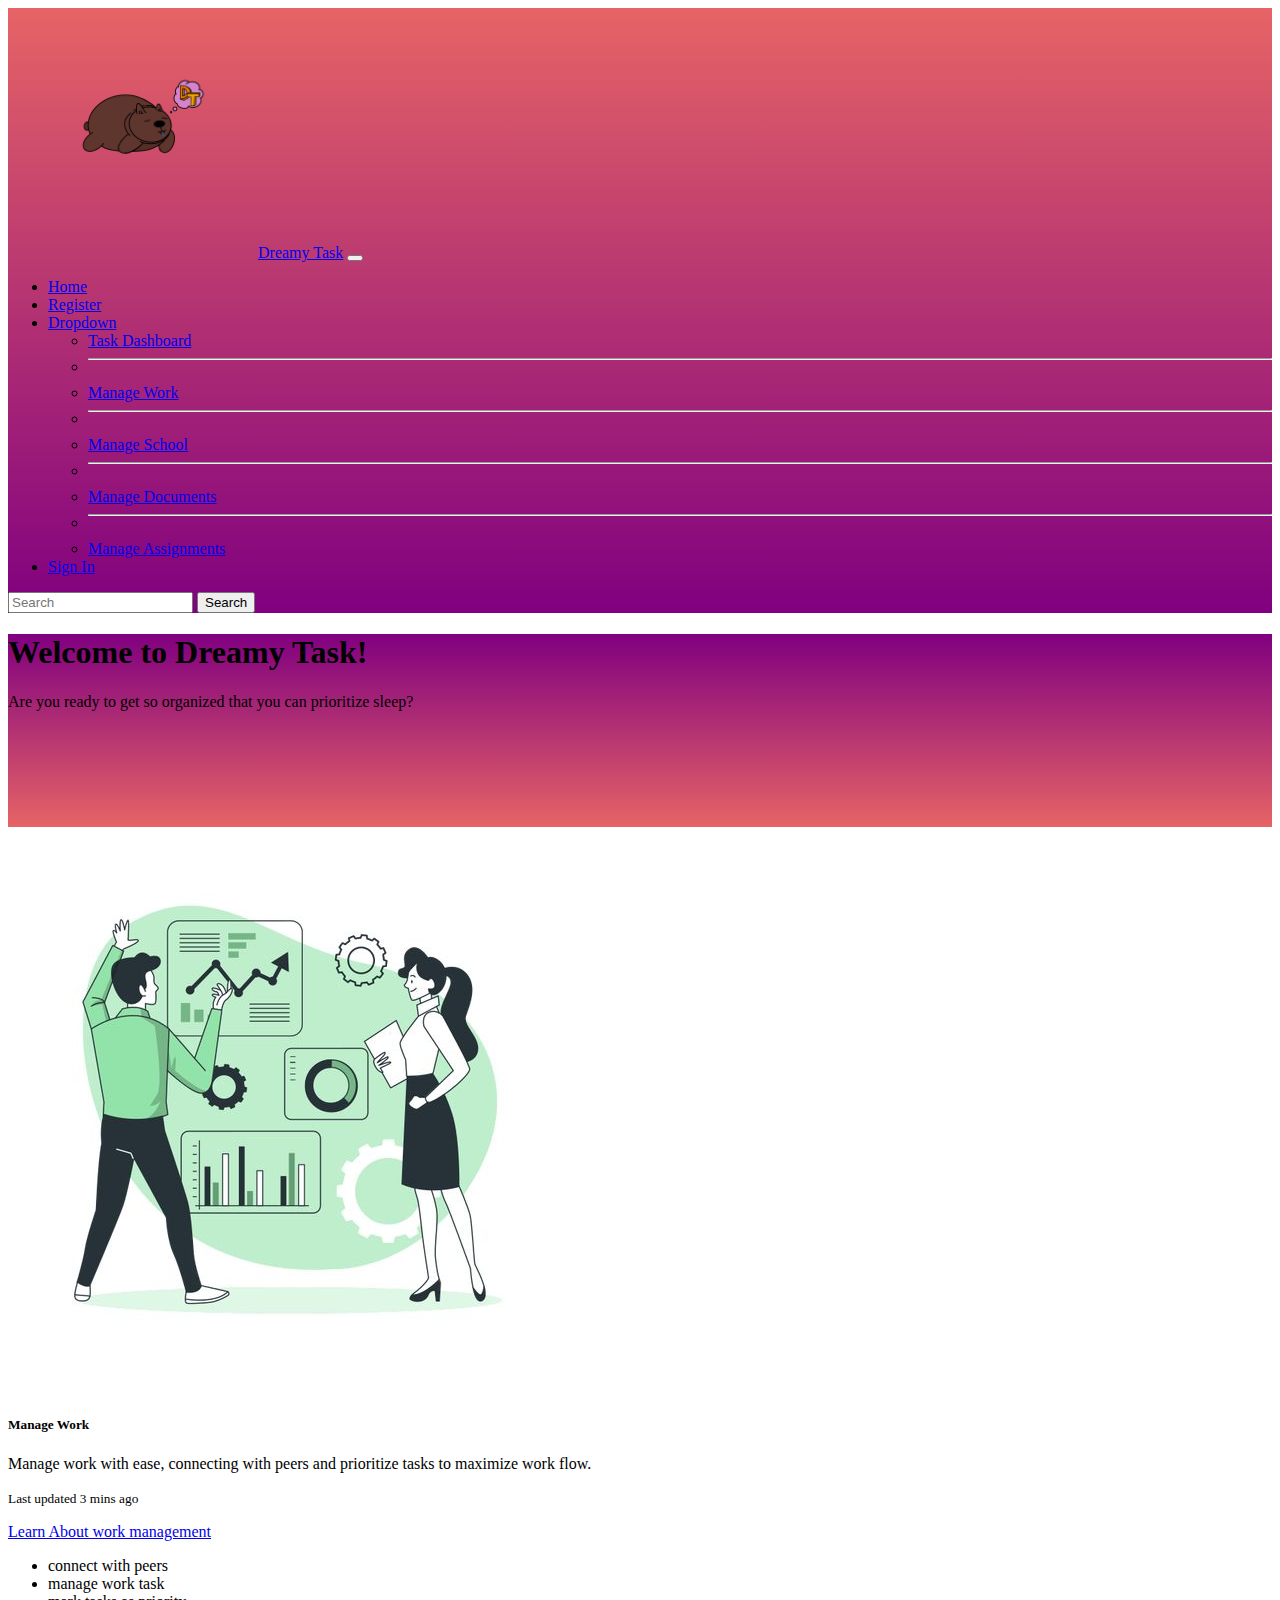
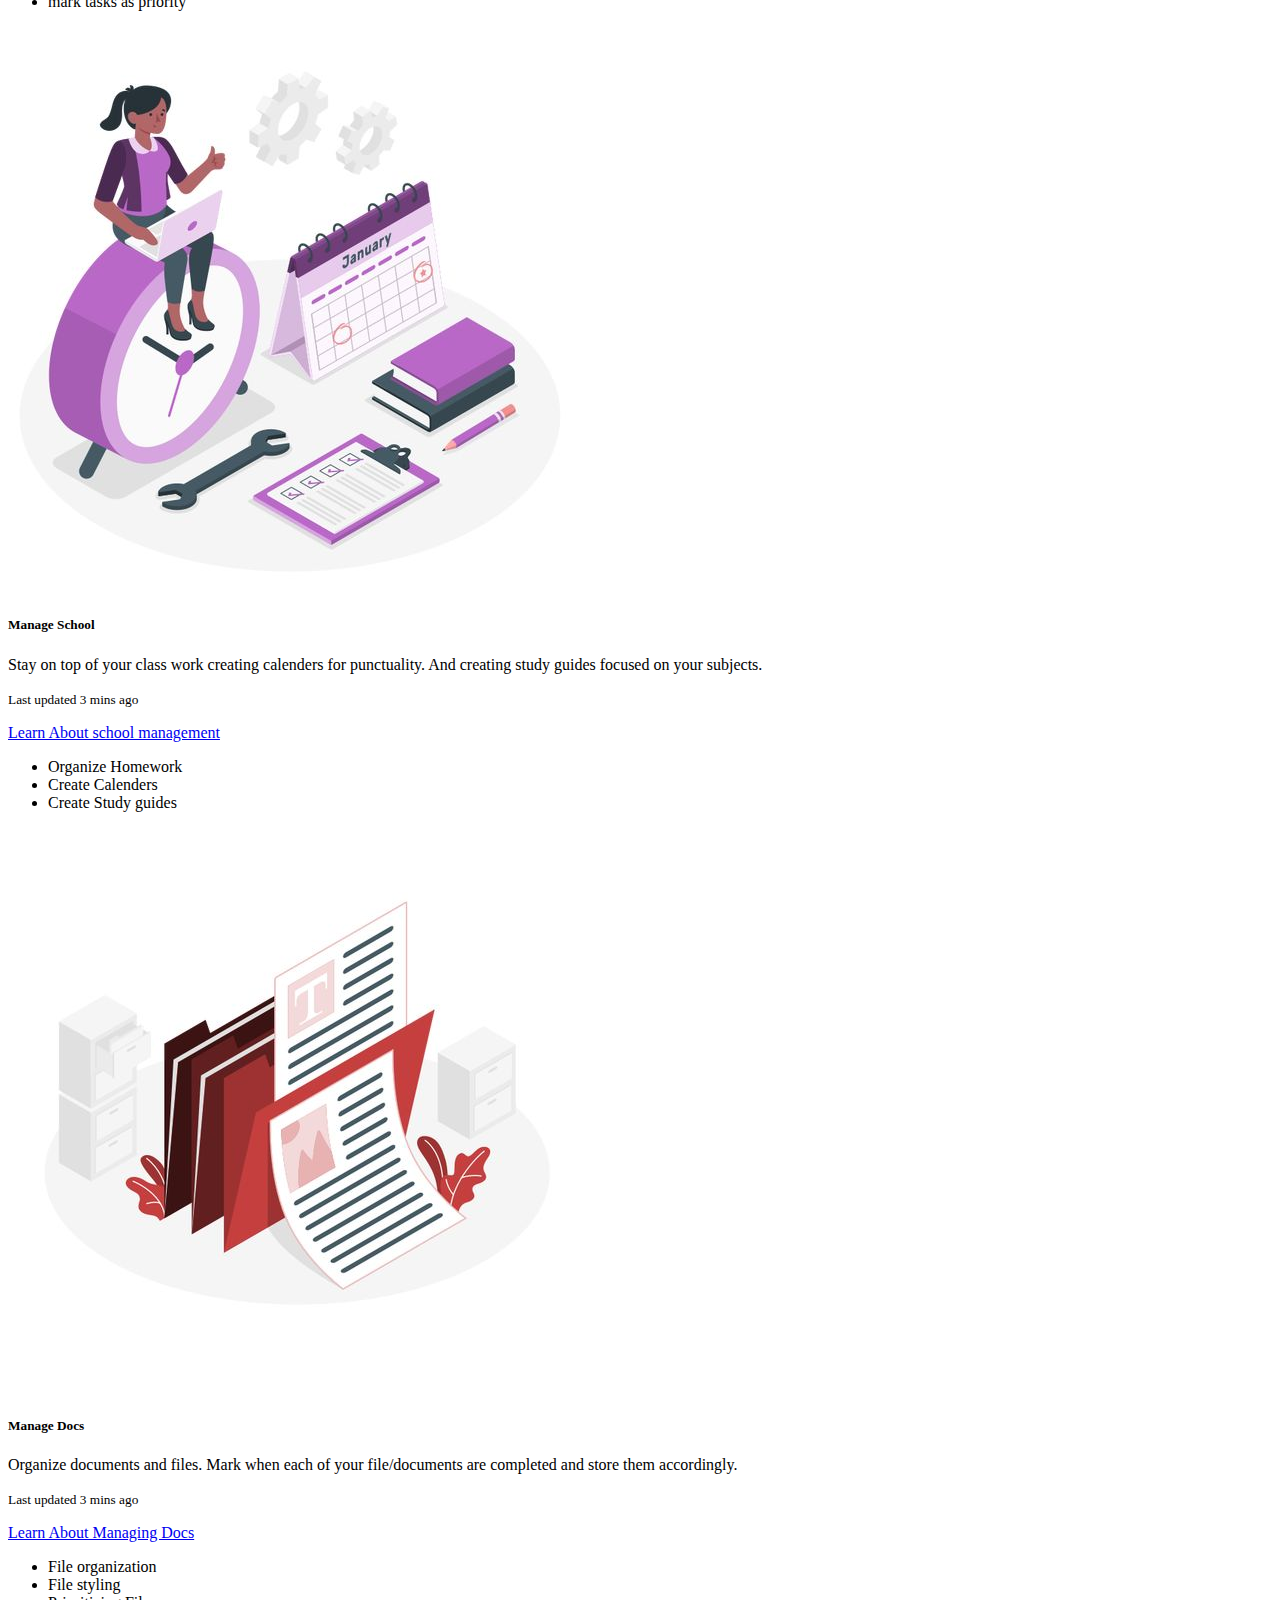
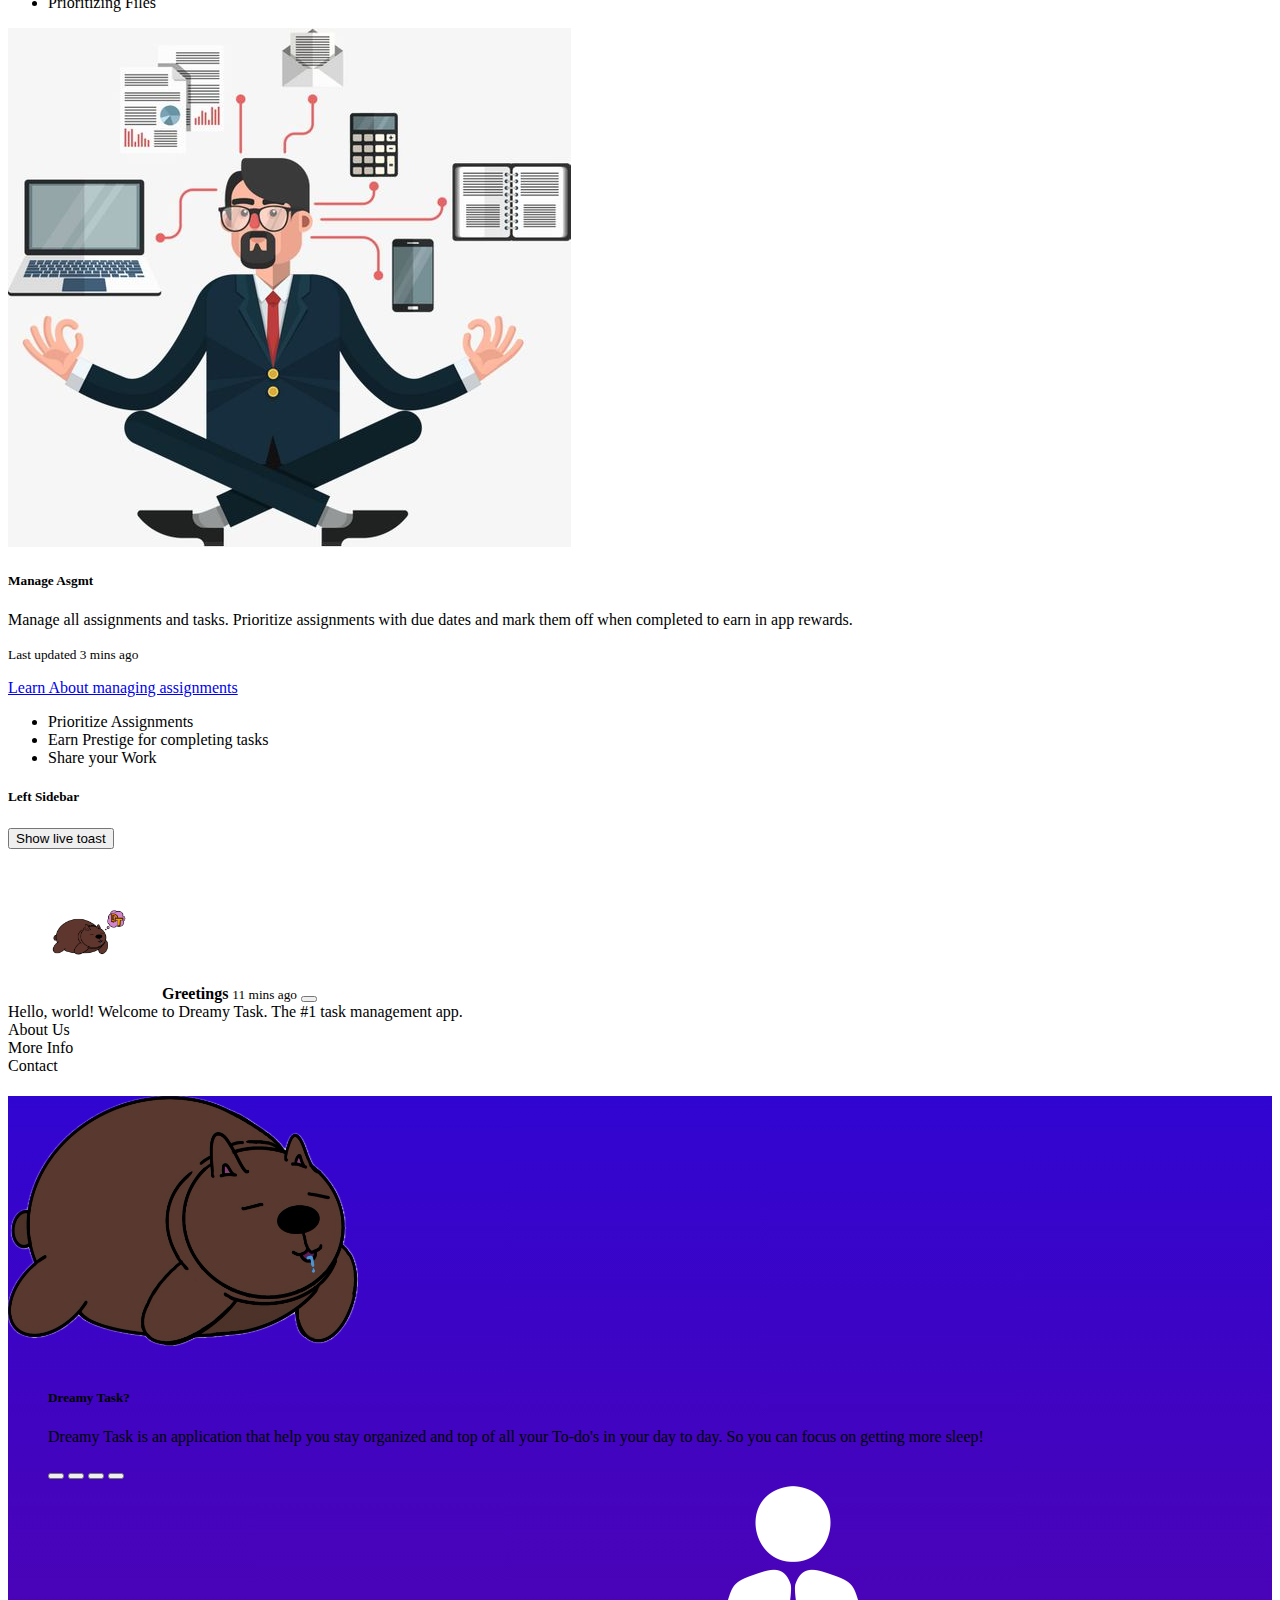
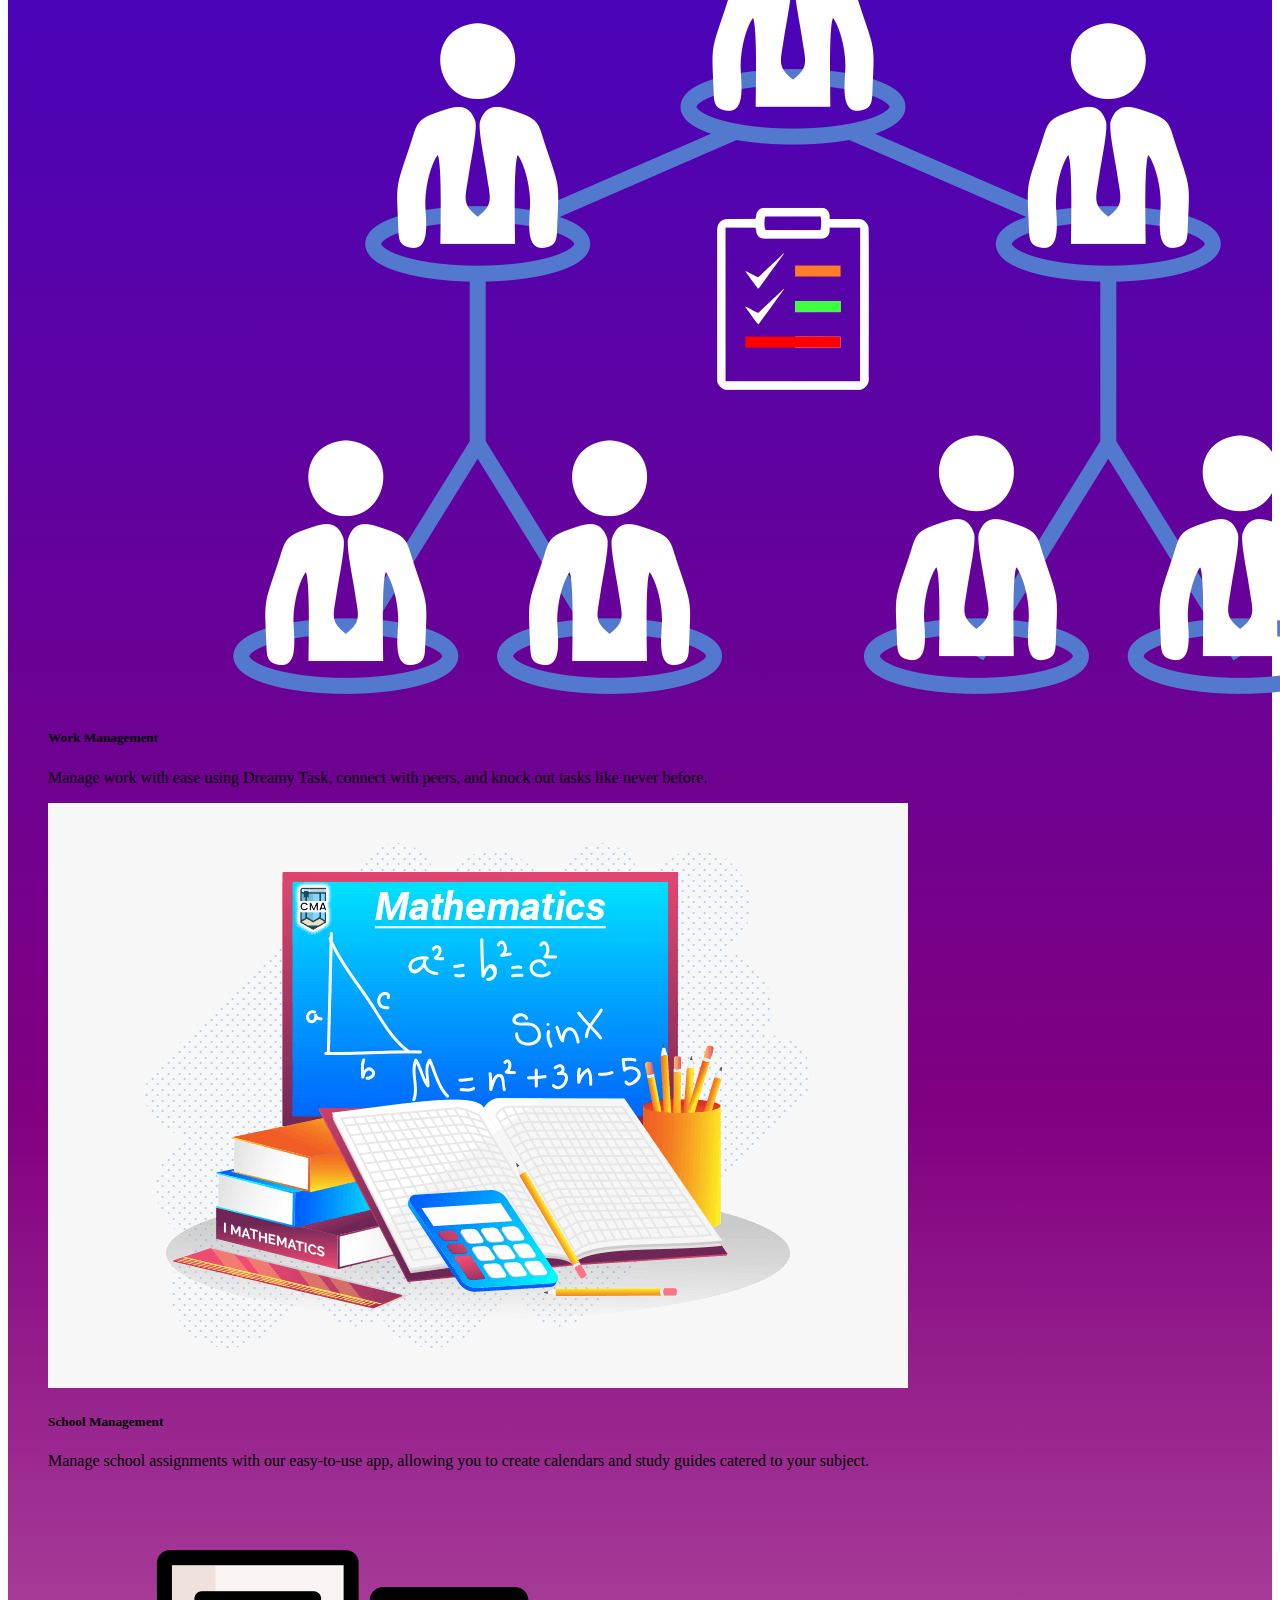
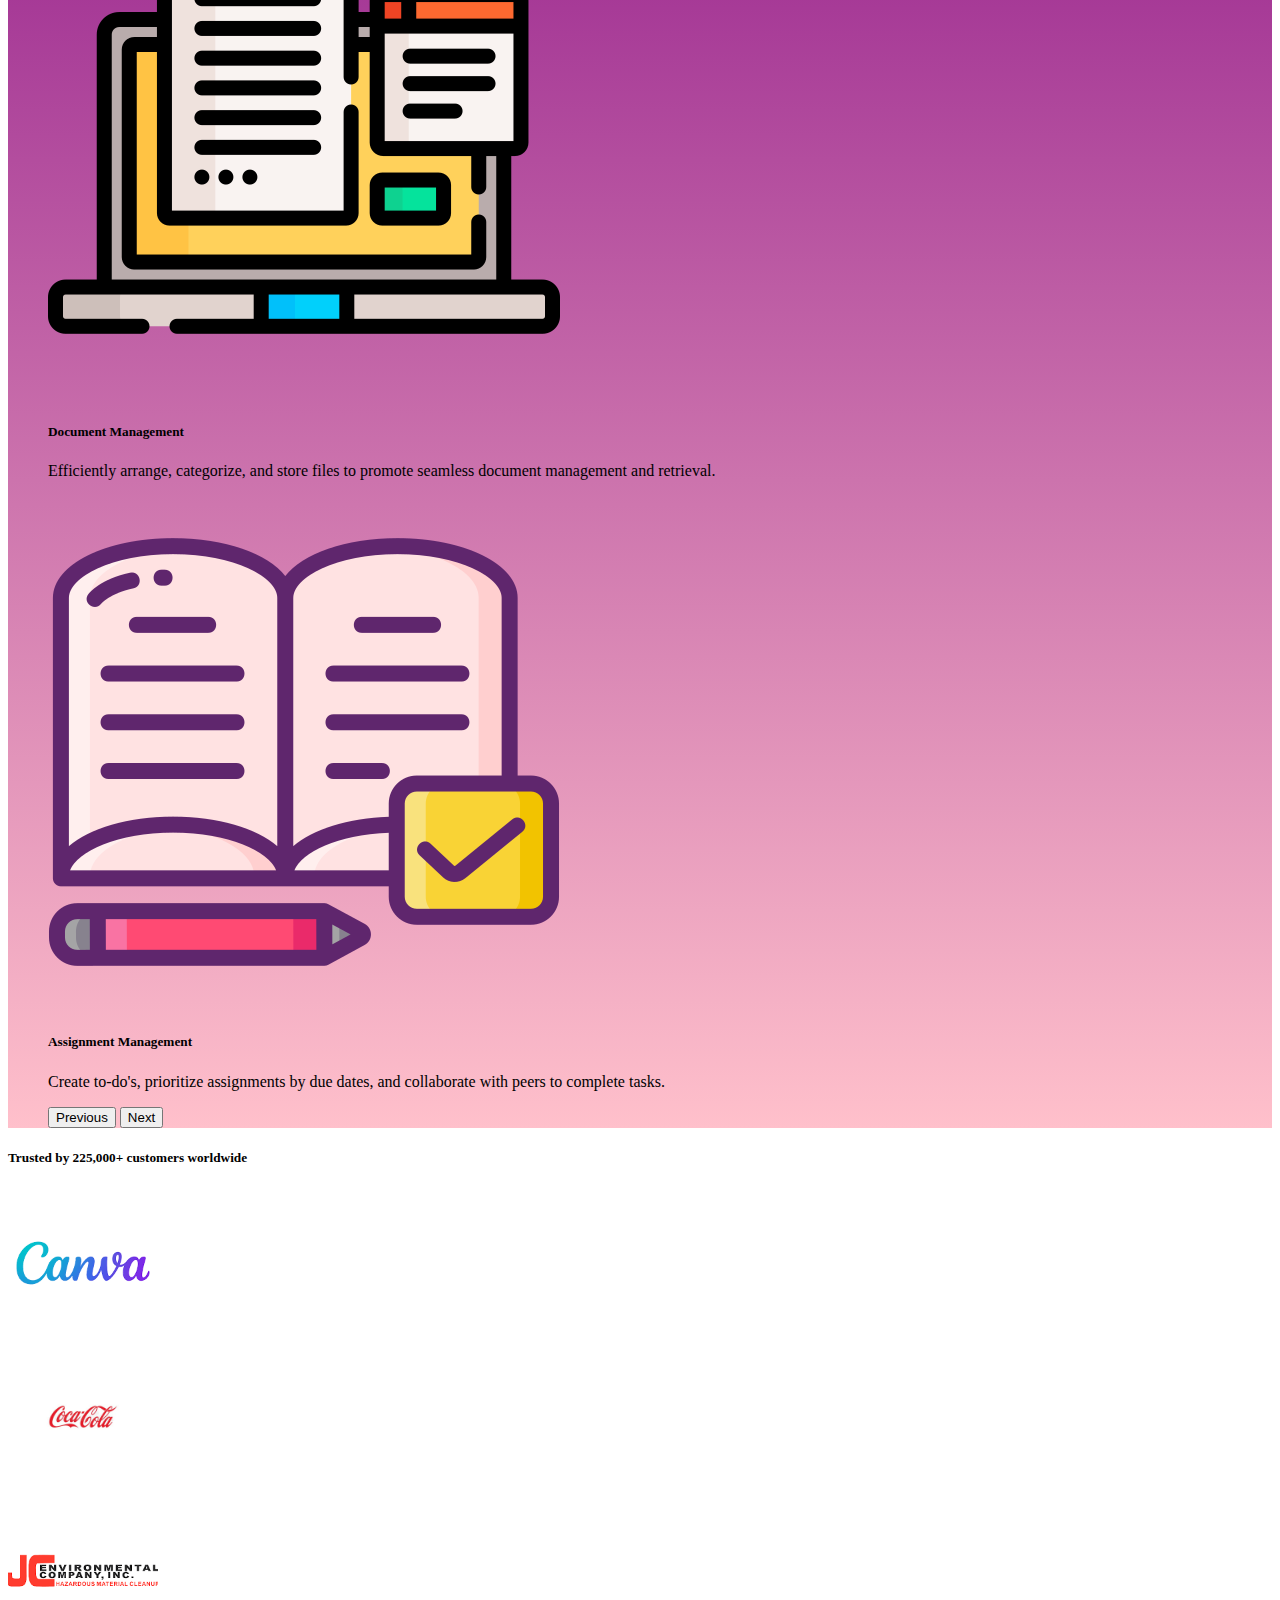
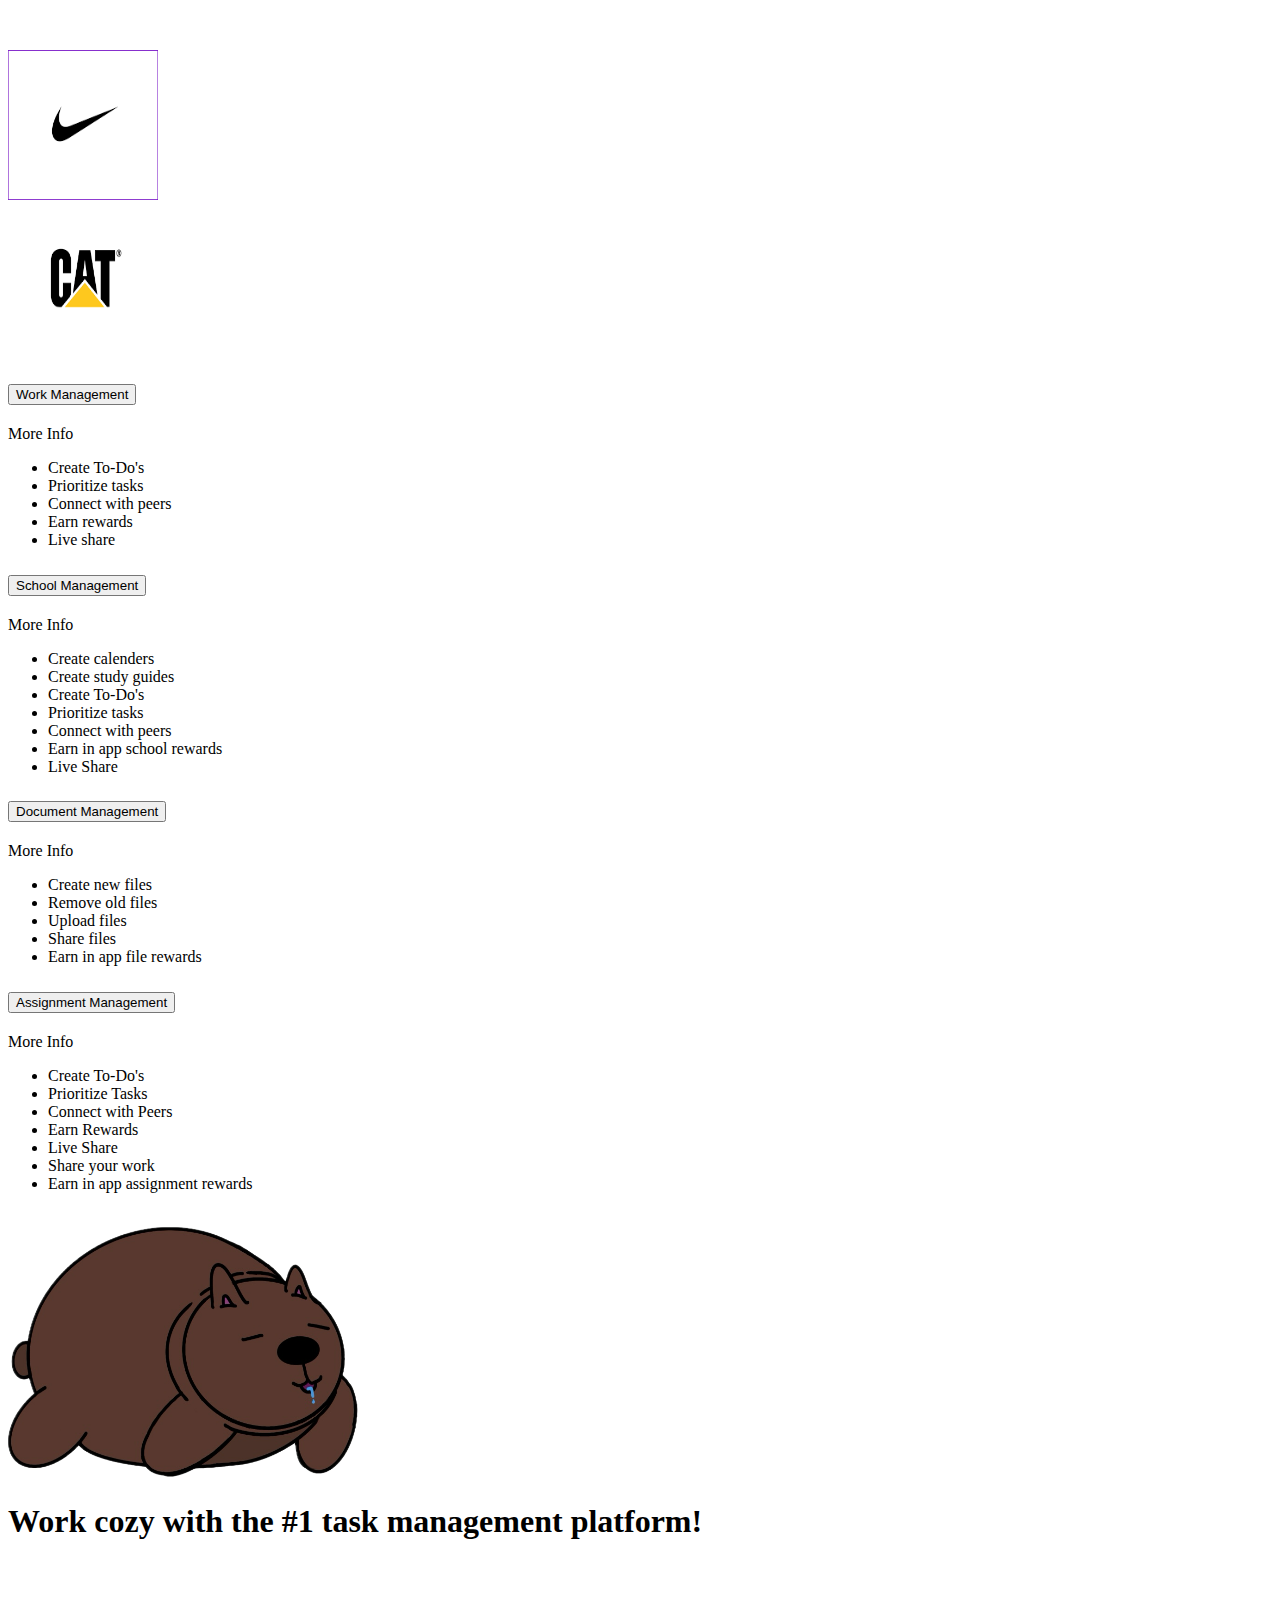
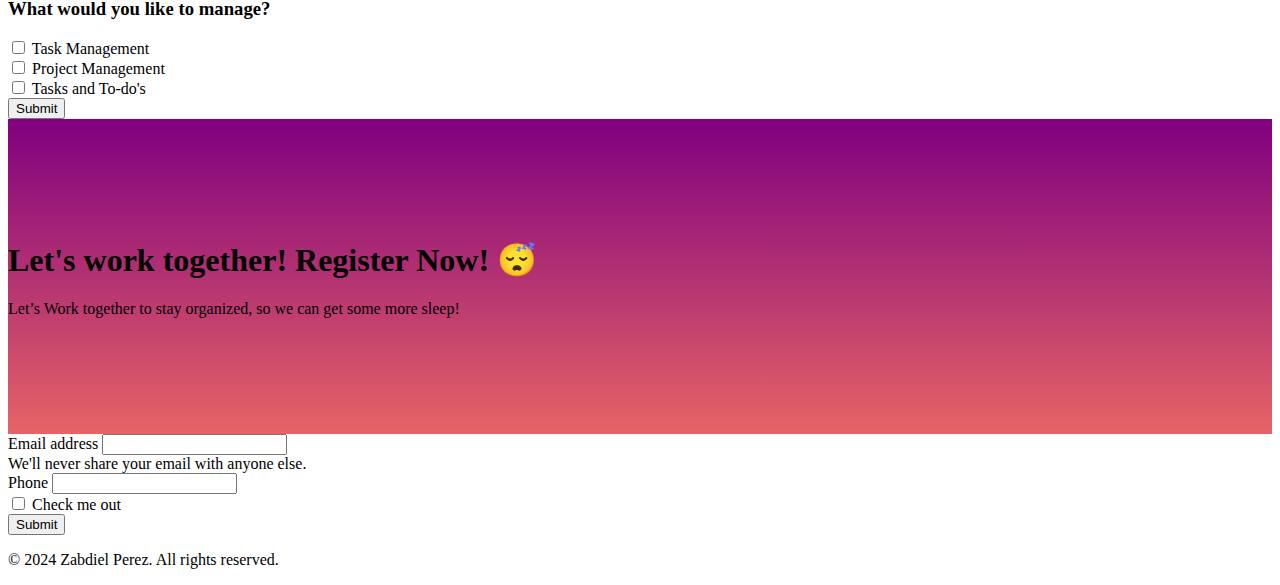
<file: index.html>
<!doctype html>
<!doctype html>
<html lang="en">
    <head>
        <title>Bootstrap Components</title>
        <!-- Required meta tags -->
        <meta charset="utf-8" />
        <meta
            name="viewport"
            content="width=device-width, initial-scale=1, shrink-to-fit=no"
        />

        <!-- Bootstrap CSS v5.2.1 -->
        <link
            href="https://cdn.jsdelivr.net/npm/bootstrap@5.3.2/dist/css/bootstrap.min.css"
            rel="stylesheet"
            integrity="sha384-T3c6CoIi6uLrA9TneNEoa7RxnatzjcDSCmG1MXxSR1GAsXEV/Dwwykc2MPK8M2HN"
            crossorigin="anonymous"
        />
        <link rel="stylesheet" href="stylesheet.css">
    </head>

    <body>
        <header>
            <!-- Navbar --> 
            <nav class="navbar navbar-expand-lg navbar-dark bg-dark">
                <div class="container">
                  <a class="navbar-brand text-primary" href="#" src="logo.png"><img class="logo" src="bear_logo.png" alt="logo" width="250" height="250">Dreamy Task</a>
                  <button class="navbar-toggler" type="button" data-bs-toggle="collapse" data-bs-target="#navbarSupportedContent" aria-controls="navbarSupportedContent" aria-expanded="false" aria-label="Toggle navigation">
                    <span class="navbar-toggler-icon"></span>
                  </button>
                  <div class="collapse navbar-collapse" id="navbarSupportedContent">
                    <ul class="navbar-nav me-auto mb-2 mb-lg-0">
                      <li class="nav-item">
                        <a class="nav-link active" aria-current="page" href="index.html">Home</a>
                      </li>
                      <li class="nav-item">
                        <a class="nav-link" href="signup.html" target="_blank">Register</a>
                      </li>
                      <!-- Ask about activating dropdown? -->
                      <li class="nav-item dropdown">
                        <a class="nav-link btn btn-primary dropdown-toggle" href="#" id="navbarDropdown" role="button" data-bs-toggle="dropdown" aria-expanded="true">
                          Dropdown
                        </a>
                        <!-- Added dropdown-item-text shows items-->
                        <ul class="dropdown-menu" aria-labelledby="navbarDropdown">
                          <li><a class="dashboard page" href="dashboard.html" target="_blank">Task Dashboard</a></li>
                          <li><hr class="dropdown-divider"></li>
                          <li><a class="work page" href="work.html" target="_blank">Manage Work</a></li>
                          <li><hr class="dropdown-divider"></li>
                          <li><a class="School page" href="school.html" target="_blank">Manage School</a></li>
                          <li><hr class="dropdown-divider"></li>
                          <li><a class="docs page" href="docs.html" target="_blank">Manage Documents</a></li>
                          <li><hr class="dropdown-divider"></li>
                          <li><a class="Asgmt page" href="asgmt.html" target="_blank">Manage Assignments</a></li>
                        </ul>
                      </li>
                      <li class="nav-item">
                        <a class="nav-link" href="signin.html" tabindex="-1" aria-disabled="true">Sign In</a>
                      </li>
                    </ul>
                    <form class="d-flex">
                      <input class="form-control me-2" type="search" placeholder="Search" aria-label="Search">
                      <button class="btn btn-outline-success" type="submit">Search</button>
                    </form>
                  </div>
                </div>
              </nav>
        </header>
        <main>
          <!-- jumbotron -->
          <div class="jumbotron jumbotron-fluid bg-dark text-light text-center">
            <div class="container">
              <h1 class="display-4">Welcome to Dreamy Task!</h1>
              <p class="lead">Are you ready to get so organized that you can prioritize sleep? </p>
            </div>
          </div>
          <!-- Card -->
          <div class="card-group">
            <div class="card">
              <img src="work.jpg" class="image" alt="work image">
              <div class="card-body">
                <h5 class="card-title">Manage Work</h5>
                <p class="card-text">Manage work with ease, connecting with peers and prioritize tasks to maximize work flow. </p>
                <p class="card-text"><small class="text-muted">Last updated 3 mins ago</small></p>
                <a href="work.html" target="_blank" class="btn btn-primary">Learn About work management</a>
                <!-- Ask about giving buttons active reactions -->
                <!-- Button Active hover-->
                <style>
                  .btn-primary:hover {
                     /* background-color: #964707;
                      border-color: #004085; */
                      box-shadow: 0 4px 8px rgba(0, 0, 0, 0.2);
                      transform: scale(1.1);
                      transition: all 0.2s;
                  }
                  </style>
                <ul class="list-group list-group-flush">
                  <li class="list-group-item">connect with peers</li>
                  <li class="list-group-item">manage work task</li>
                  <li class="list-group-item">mark tasks as priority</li>
                </ul>
              </div>
            </div>
            <div class="card">
              <img src="school.jpg" class="card-img-top" alt="">
              <div class="card-body">
                <h5 class="card-title">Manage School</h5>
                <p class="card-text">Stay on top of your class work creating calenders for punctuality. And creating study guides focused on your subjects.</p>
                <p class="card-text"><small class="text-muted">Last updated 3 mins ago</small></p>
                <a href="school.html" class="btn btn-primary" target="_blank">Learn About school management</a>
                <ul class="list-group list-group-flush">
                  <li class="list-group-item">Organize Homework</li>
                  <li class="list-group-item">Create Calenders</li>
                  <li class="list-group-item">Create Study guides</li>
                </ul>
              </div>
            </div>
            <div class="card">
              <img src="docs.jpg" class="card-img-top" alt="">
              <div class="card-body">
                <h5 class="card-title">Manage Docs</h5>
                <p class="card-text">Organize documents and files. Mark when each of your file/documents are completed and store them accordingly.</p>
                <p class="card-text"><small class="text-muted">Last updated 3 mins ago</small></p>
                <a href="docs.html" class="btn btn-primary" target="_blank">Learn About Managing Docs</a>
                <ul class="list-group list-group-flush">
                  <li class="list-group-item">File organization</li>
                  <li class="list-group-item">File styling</li>
                  <li class="list-group-item">Prioritizing Files</li>
                </ul>
              </div>
            </div>
            <div class="card">
                <img src="asgmnt.jpg" class="card-img-top" alt="assignment image">
                <div class="card-body">
                  <h5 class="card-title">Manage Asgmt</h5>
                  <p class="card-text">Manage all assignments and tasks. Prioritize assignments with due dates and mark them off when completed to earn in app rewards.</p>
                  <p class="card-text"><small class="text-muted">Last updated 3 mins ago</small></p>
                  <a href="asgmt.html" class="btn btn-primary" target="_blank">Learn About managing assignments</a>
                  <ul class="list-group list-group-flush">
                    <li class="list-group-item">Prioritize Assignments</li>
                    <li class="list-group-item">Earn Prestige for completing tasks</li>
                    <li class="list-group-item">Share your Work</li>
                  </ul>
                </div>
              </div>
          </div>
            <!-- Main Content -->
            <div class=".container-fluid m-1" >
                <div class="row bg-success">
                  <div style="background-image: url(https://i.pinimg.com/564x/aa/46/99/aa4699a7c4e007a4f95e557f645a2b6e.jpg);" class="sidebar col-sm-2 bg-primary p-3 ">
                    <h5 class="text-center text-decoration-underline text-light">Left Sidebar</h5>
                    <div class="d-flex flex-column bd-highlight mb-3">
                    <!-- toast button!-->
                    <button type="button" class="btn btn-primary" id="liveToastBtn">Show live toast</button>

                    <div class="toast-container position-fixed bottom-0 end-0 p-3">
                        <div id="liveToast" class="toast" role="alert" aria-live="assertive" aria-atomic="true">
                           <div class="toast-header">
                                <img src="bear_logo.png" width="150" height="150" class="rounded me-2" alt="bear logo">
                                    <strong class="me-auto">Greetings</strong>
                                    <small>11 mins ago</small>
                                    <button type="button" class="btn-close" data-bs-dismiss="toast" aria-label="Close"></button>
                             </div>
                            <div class="toast-body">
                                    Hello, world! Welcome to Dreamy Task. The #1 task management app.
                           </div>
                      </div>
                      <!-- Toast activator-->
                      <script>
                        const toastTrigger = document.getElementById('liveToastBtn')
                        const toastLiveExample = document.getElementById('liveToast')
                        if (toastTrigger) {toastTrigger.addEventListener('click', () => 
                        {const toast = new bootstrap.Toast(toastLiveExample)
                          toast.show()})
                        }
                      </script>
                    </div>
                        <div class="p-2 bd-highlight text-light text-center">About Us</div>
                        <div class="p-2 bd-highlight text-light text-center">More Info </div>
                        <div class="p-2 bd-highlight text-light text-center">Contact</div>
                      </div>
                      <div class="d-flex bd-highlight">
                        <div class="p-2 bd-highlight"></div>
                        <div class="p-2 bd-highlight"></div>
                        <div class="p-2 bd-highlight"></div>
                      </div>
                  </div>
                  <!-- logo -->
                  <div class="bg_gradient main-content col-sm-8 bg-danger p-3">
                    <h4 class="text-center text-decoration-underline text-light"><a class="text_logo" href="index.html" target="_blank" ><img class="snoring rounded float-left" src="bear_logo2.png" class="img-fluid" alt="bear_logo" width="350px" height="250px"></a>
                      <br><br></h4>
                    <div>
                        <ul>
                            <h5 class="text-light">Dreamy Task?</h5>
                            <p class="text-light">Dreamy Task is an application that help you stay organized and top of all your To-do's in your day to day. So you can focus on getting more sleep! </p>
                            <!-- Carousel -->
<div id="carouselExampleCaptions" class="carousel slide" data-bs-ride="carousel">
  <div class="carousel-indicators">
    <button type="button" data-bs-target="#carouselExampleCaptions" data-bs-slide-to="0" class="active" aria-current="true" aria-label="Slide 1"></button>
    <button type="button" data-bs-target="#carouselExampleCaptions" data-bs-slide-to="1" aria-label="Slide 2"></button>
    <button type="button" data-bs-target="#carouselExampleCaptions" data-bs-slide-to="2" aria-label="Slide 3"></button>
    <button type="button" data-bs-target="#carouselExampleCaptions" data-bs-slide-to="3" aria-label="Slide 4"></button>
  </div>
  <div class="carousel-inner">
    <div class="carousel-item active">
      <img src="carousel_imgs/work.png" class="d-block w-100" alt="Work Management Image">
      <div class="carousel-caption d-none d-md-block text-dark">
        <h5>Work Management</h5>
        <p>Manage work with ease using Dreamy Task, connect with peers, and knock out tasks like never before.</p>
      </div>
    </div>
    <div class="carousel-item">
      <img src="carousel_imgs/school.png" class="d-block w-100" alt="School Management Image">
      <div class="carousel-caption d-none d-md-block text-dark">
        <h5>School Management</h5>
        <p>Manage school assignments with our easy-to-use app, allowing you to create calendars and study guides catered to your subject.</p>
      </div>
    </div>
    <div class="carousel-item">
      <img src="carousel_imgs/docs.png" class="d-block w-100" alt="Document Management Image">
      <div class="carousel-caption d-none d-md-block text-dark">
        <h5>Document Management</h5>
        <p>Efficiently arrange, categorize, and store files to promote seamless document management and retrieval.</p>
      </div>
    </div>
    <div class="carousel-item">
      <img src="carousel_imgs/asgmt.png" class="d-block w-100" alt="Assignments Management Image">
      <div class="carousel-caption d-none d-md-block text-dark">
        <h5>Assignment Management</h5>
        <p>Create to-do's, prioritize assignments by due dates, and collaborate with peers to complete tasks.</p>
      </div>
    </div>
  </div>
  <button class="carousel-control-prev" type="button" data-bs-target="#carouselExampleCaptions" data-bs-slide="prev">
    <span class="carousel-control-prev-icon" aria-hidden="true"></span>
    <span class="visually-hidden">Previous</span>
  </button>
  <button class="carousel-control-next" type="button" data-bs-target="#carouselExampleCaptions" data-bs-slide="next">
    <span class="carousel-control-next-icon" aria-hidden="true"></span>
    <span class="visually-hidden">Next</span>
  </button>
</div>
                           
                        </ul>
                    </div>
                  </div>
                  <!-- Advertizement right sidebar-->
                  <div style="background-image: url(https://i.pinimg.com/564x/aa/46/99/aa4699a7c4e007a4f95e557f645a2b6e.jpg);" class="sidebar col-sm-2 bg-info p-3">
                    <h5 class="text-center text-decoration-underline text-light">Trusted by 225,000+ customers worldwide</h5>
                    <div class="p-2 bd-highlight text-light text-center"><img src="canva.png" width="150" height="150" class="rounded me-2" alt="canva logo"></div>
                    <div class="p-2 bd-highlight text-light text-center"><img src="coke.jpg" width="150" height="150" class="rounded me-2" alt="canva logo"></div>
                    <div class="p-2 bd-highlight text-light text-center"><img src="jc.png" width="150" height="150" class="rounded me-2" alt="canva logo"></div>
                    <div class="p-2 bd-highlight text-light text-center"><img src="nike.png" width="150" height="150" class="rounded me-2" alt="canva logo"></div>
                    <div class="p-2 bd-highlight text-light text-center"><img src="cat.png" width="150" height="150" class="rounded me-2" alt="canva logo"></div>
                  </div>
                </div>
            </div>
            <!-- accordion -->
            <div class="accordion accordion-flush" id="accordionFlushExample">
              <div class="accordion-item">
                <h2 class="accordion-header" id="flush-headingOne">
                  <button class="accordion-button collapsed" type="button" data-bs-toggle="collapse" data-bs-target="#flush-collapseOne" aria-expanded="false" aria-controls="flush-collapseOne">
                    Work Management 
                  </button>
                </h2>
                <div id="flush-collapseOne" class="accordion-collapse collapse" aria-labelledby="flush-headingOne" data-bs-parent="#accordionFlushExample">
                  <div class="accordion-body">More Info<ul>
                    <li>Create To-Do's</li>
                    <li>Prioritize tasks</li>
                    <li>Connect with peers</li>
                    <li>Earn rewards</li>
                    <li>Live share</li>
                  </ul></div>
                </div>
              </div>
              <div class="accordion-item">
                <h2 class="accordion-header" id="flush-headingTwo">
                  <button class="accordion-button collapsed" type="button" data-bs-toggle="collapse" data-bs-target="#flush-collapseTwo" aria-expanded="false" aria-controls="flush-collapseTwo">
                    School Management
                  </button>
                </h2>
                <div id="flush-collapseTwo" class="accordion-collapse collapse" aria-labelledby="flush-headingTwo" data-bs-parent="#accordionFlushExample">
                  <div class="accordion-body">More Info<ul>
                    <li>Create calenders</li>
                    <li>Create study guides</li>
                    <li>Create To-Do's</li>
                    <li>Prioritize tasks</li>
                    <li>Connect with peers</li>
                    <li>Earn in app school rewards</li>
                    <li>Live Share</li>
                  </ul></div>
                </div>
              </div>
              <div class="accordion-item">
                <h2 class="accordion-header" id="flush-headingThree">
                  <button class="accordion-button collapsed" type="button" data-bs-toggle="collapse" data-bs-target="#flush-collapseThree" aria-expanded="false" aria-controls="flush-collapseThree">
                    Document Management
                  </button>
                </h2>
                <div id="flush-collapseThree" class="accordion-collapse collapse" aria-labelledby="flush-headingThree" data-bs-parent="#accordionFlushExample">
                  <div class="accordion-body">More Info<ul>
                    <li>Create new files </li>
                    <li>Remove old files</li>
                    <li>Upload files</li>
                    <li>Share files</li>
                    <li>Earn in app file rewards</li>
                  </ul></div>
                </div>
              </div>
              <div class="accordion-item">
                <h2 class="accordion-header" id="flush-headingFour">
                  <button class="accordion-button collapsed" type="button" data-bs-toggle="collapse" data-bs-target="#flush-collapseFour" aria-expanded="false" aria-controls="flush-collapseFour">
                    Assignment Management
                  </button>
                </h2>
                <div id="flush-collapseFour" class="accordion-collapse collapse" aria-labelledby="flush-headingFour" data-bs-parent="#accordionFlushExample">
                  <div class="accordion-body">More Info<ul>
                    <li>Create To-Do's</li>
                    <li>Prioritize Tasks</li>
                    <li>Connect with Peers</li>
                    <li>Earn Rewards</li>
                    <li>Live Share</li>
                    <li>Share your work</li>
                    <li>Earn in app assignment rewards</li>
                  </ul></div>
                </div>
              </div>
            </div>
              <br>
              <!-- New Section -->
              <section class="bear2 m-4">
                <!-- Bear logo animated -->
              <div class="container-fluid bg-dark text-light" style="background-image: url(https://i.pinimg.com/564x/aa/46/99/aa4699a7c4e007a4f95e557f645a2b6e.jpg);">
                <div class="row">
                  <div class="col">
                    <img class="snoring rounded float-left" src="bear_logo2.png" class="img-fluid" alt="bear_logo" width="350px" height="250px">
                    <h1 class="text-center">Work cozy with the #1 task management platform!</h1><br>
                    <h3 class="text-center">What would you like to manage?</h3>
                  </div>
                </div>
              </div>
                    <!-- checkbox-->
                     <!-- ask about inline row-->
                      <div class="col bg-dark text-light d-flex justify-content-center" style="background-image: url(https://i.pinimg.com/564x/aa/46/99/aa4699a7c4e007a4f95e557f645a2b6e.jpg);">
                        <div class="form-check">
                          <input class="form-check-input" type="checkbox" value="" id="flexCheckDefault">
                          <label class="form-check-label" for="flexCheckDefault">
                            Task Management
                          </label>
                          <div class="">
                            <input class="form-check-input" type="checkbox" value="" id="flexCheckDefault">
                            <label class="form-check-label" for="flexCheckDefault">
                              Project Management
                            </label>
                          </label>
                          <div class="">
                            <input class="form-check-input" type="checkbox" value="" id="flexCheckDefault">
                            <label class="form-check-label" for="flexCheckDefault">
                              Tasks and To-do's
                            </label>
                          </div>
                          <div>
                            <input class="btn btn-primary" type="submit" value="Submit">
                          </div>
                    </div>
                </div>
              </section>
              </div>
                <!-- jumbotron -->
          <div class="jumbotron2 jumbotron-fluid bg-dark text-light text-center">
            <div class="container">
              <h1 class="display-4">Let's work together! Register Now! 😴</h1>
              <p class="lead">Let’s Work together to stay organized, so we can get some more sleep!</p>
            </div>
          </div>
        </main>
        <section>
            <form>
              <!-- Forms -->
                <div class="mb-3 p-3">
                  <label for="exampleInputEmail1" class="form-label">Email address</label>
                  <input type="email" class="form-control" id="exampleInputEmail1" aria-describedby="emailHelp">
                  <div id="emailHelp" class="form-text">We'll never share your email with anyone else.</div>
                </div>
                <div class="mb-3 p-3">
                  <label for="exampleInputPassword1" class="form-label">Phone</label>
                  <input type="phone" class="form-control" id="exampleInputPassword1">
                </div>
                <div class="m-3 form-check">
                  <input type="checkbox" class="form-check-input" id="exampleCheck1">
                  <label class="form-check-label" for="exampleCheck1">Check me out</label>
                </div>
                <button type="submit" class="btn btn-primary m-3">Submit</button>
              </form>
              <div class="progress m-3">
                <div class="progress-bar progress-bar-striped progress-bar-animated" role="progressbar" aria-valuenow="75" aria-valuemin="0" aria-valuemax="100" style="width: 75%"></div>
              </div>
        </section>
        <footer>
            <!-- place footer here -->
            <p>&copy; 2024 Zabdiel Perez. All rights reserved.</p>
        </footer>
            <script src="https://cdn.jsdelivr.net/npm/bootstrap@5.2.3/dist/js/bootstrap.bundle.min.js"></script>
            
    </body>
</html>
</file>
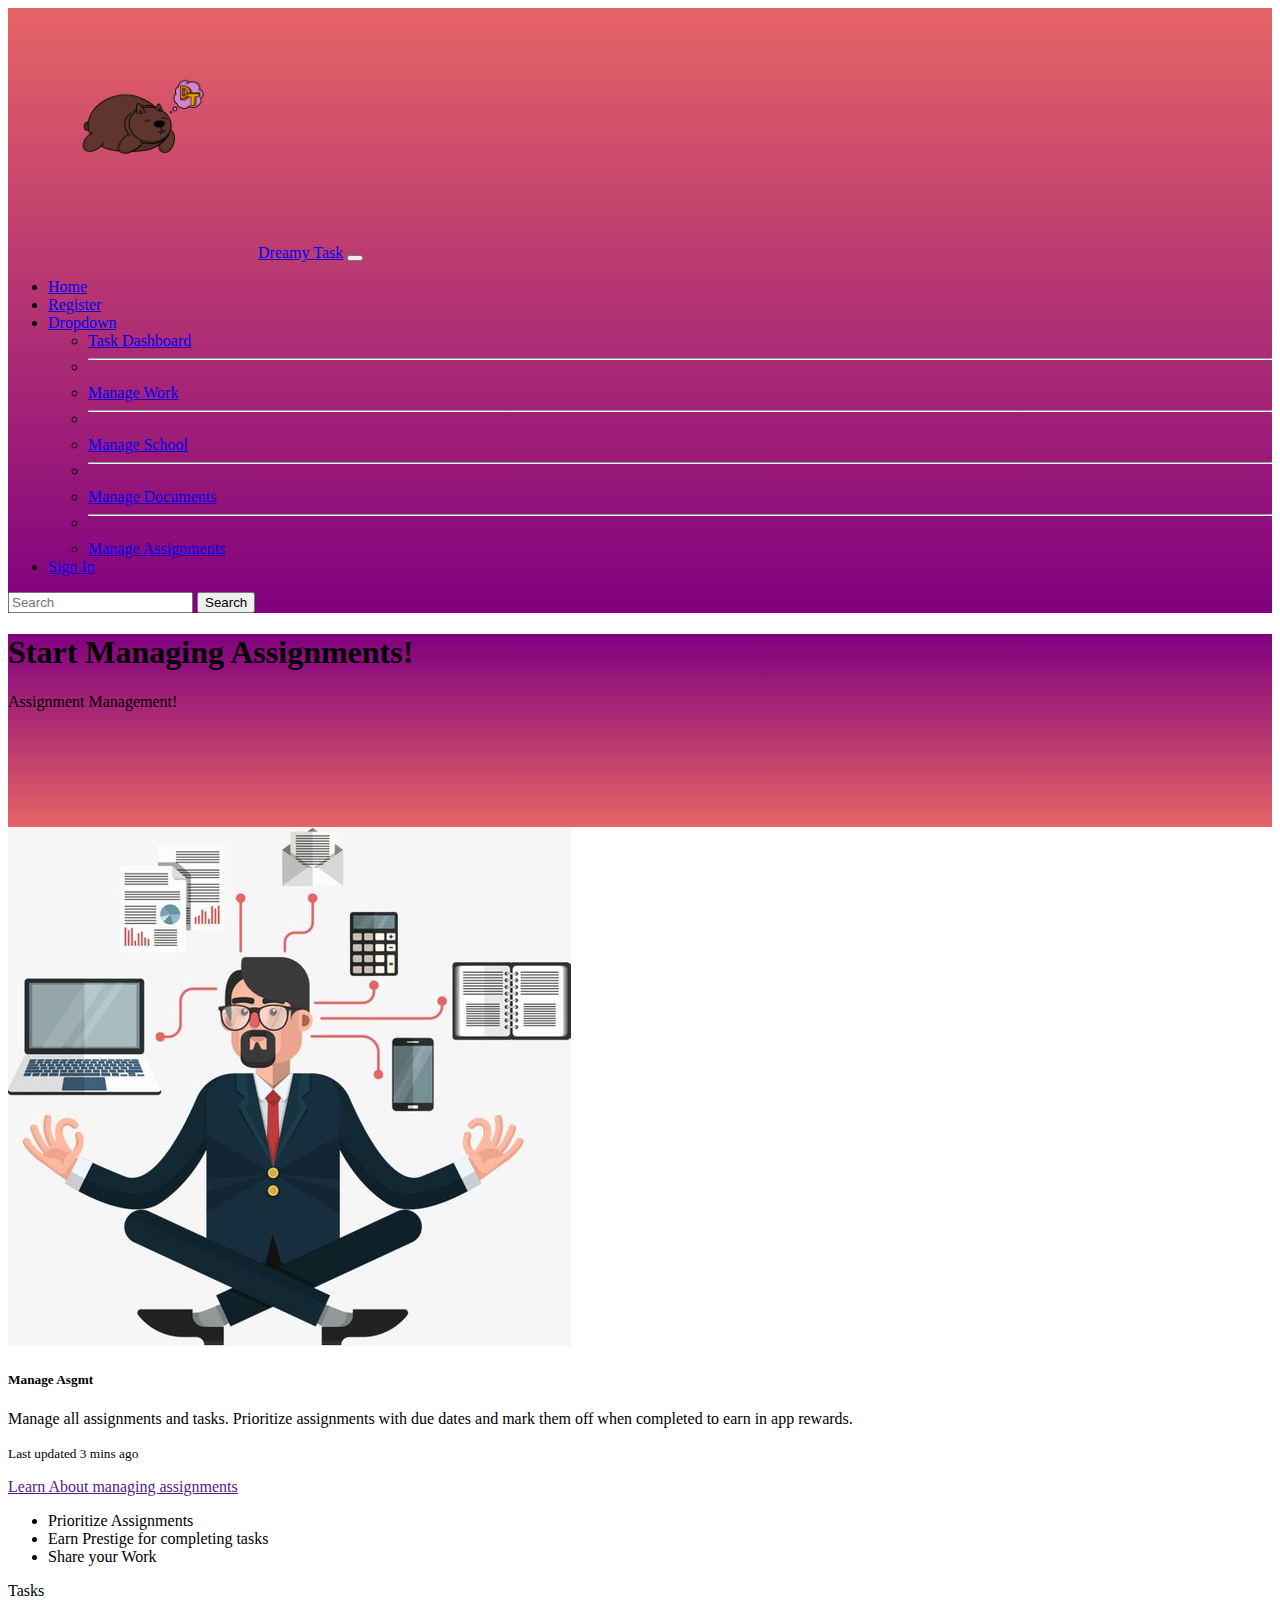
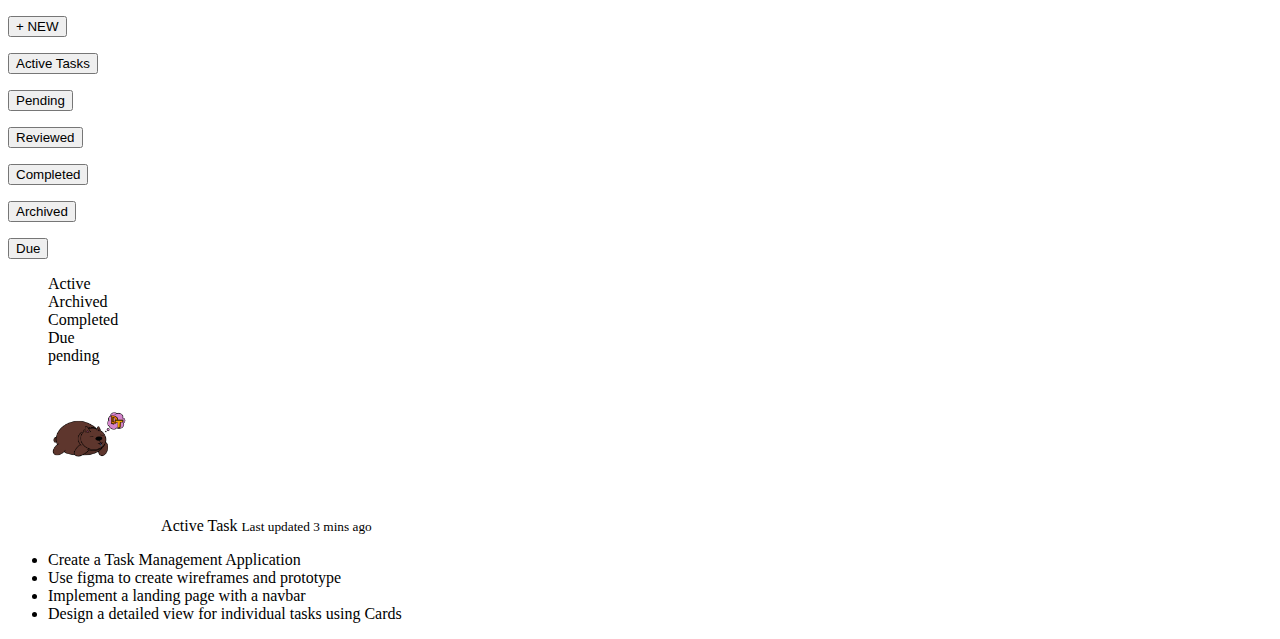
<file: asgmt.html>
<!doctype html>
<html lang="en">
    <head>
        <title>Asgmt Management</title>
        <!-- Required meta tags -->
        <meta charset="utf-8" />
        <meta
            name="viewport"
            content="width=device-width, initial-scale=1, shrink-to-fit=no"
        />

        <!-- Bootstrap CSS v5.2.1 -->
        <link
            href="https://cdn.jsdelivr.net/npm/bootstrap@5.3.2/dist/css/bootstrap.min.css"
            rel="stylesheet"
            integrity="sha384-T3c6CoIi6uLrA9TneNEoa7RxnatzjcDSCmG1MXxSR1GAsXEV/Dwwykc2MPK8M2HN"
            crossorigin="anonymous"
        />
        <link rel="stylesheet" href="stylesheet.css">
    </head>

    <body>
        <header>
             <!-- Navbar --> 
             <nav class="navbar navbar-expand-lg navbar-dark bg-dark">
              <div class="container">
                <a class="navbar-brand text-primary" href="#" src="logo.png"><img class="logo" src="bear_logo.png" alt="logo" width="250" height="250">Dreamy Task</a>
                <button class="navbar-toggler" type="button" data-bs-toggle="collapse" data-bs-target="#navbarSupportedContent" aria-controls="navbarSupportedContent" aria-expanded="false" aria-label="Toggle navigation">
                  <span class="navbar-toggler-icon"></span>
                </button>
                <div class="collapse navbar-collapse" id="navbarSupportedContent">
                  <ul class="navbar-nav me-auto mb-2 mb-lg-0">
                    <li class="nav-item">
                      <a class="nav-link active" aria-current="page" href="index.html">Home</a>
                    </li>
                    <li class="nav-item">
                      <a class="nav-link" href="signup.html" target="_blank">Register</a>
                    </li>
                    <!-- Ask about activating dropdown? -->
                    <li class="nav-item dropdown">
                      <a class="nav-link btn btn-primary dropdown-toggle" href="#" id="navbarDropdown" role="button" data-bs-toggle="dropdown" aria-expanded="true">
                        Dropdown
                      </a>
                      <!-- Added dropdown-item-text shows items-->
                      <ul class="dropdown-menu" aria-labelledby="navbarDropdown">
                        <li><a class="dashboard page" href="dashboard.html" target="_blank">Task Dashboard</a></li>
                        <li><hr class="dropdown-divider"></li>
                        <li><a class="work page" href="work.html" target="_blank">Manage Work</a></li>
                        <li><hr class="dropdown-divider"></li>
                        <li><a class="School page" href="school.html" target="_blank">Manage School</a></li>
                        <li><hr class="dropdown-divider"></li>
                        <li><a class="docs page" href="docs.html" target="_blank">Manage Documents</a></li>
                        <li><hr class="dropdown-divider"></li>
                        <li><a class="Asgmt page" href="asgmt.html" target="_blank">Manage Assignments</a></li>
                      </ul>
                    </li>
                    <li class="nav-item">
                      <a class="nav-link" href="signin.html" tabindex="-1" aria-disabled="true">Sign In</a>
                    </li>
                  </ul>
                  <form class="d-flex">
                    <input class="form-control me-2" type="search" placeholder="Search" aria-label="Search">
                    <button class="btn btn-outline-success" type="submit">Search</button>
                  </form>
                </div>
              </div>
            </nav>
        </header>
        <main>
            <!-- jumbotron -->
          <div class="jumbotron jumbotron-fluid bg-dark text-light text-center">
            <div class="container">
              <h1 class="display-4">Start Managing Assignments!</h1>
              <p class="lead">Assignment Management!</p>
            </div>
          </div>
          <div class="card">
            <img src="asgmnt.jpg" class="card-img-top" alt="assignment image">
            <div class="card-body">
              <h5 class="card-title">Manage Asgmt</h5>
              <p class="card-text">Manage all assignments and tasks. Prioritize assignments with due dates and mark them off when completed to earn in app rewards.</p>
              <p class="card-text"><small class="text-muted">Last updated 3 mins ago</small></p>
              <a href="" class="btn btn-primary" target="_blank">Learn About managing assignments</a>
              <ul class="list-group list-group-flush">
                <li class="list-group-item">Prioritize Assignments</li>
                <li class="list-group-item">Earn Prestige for completing tasks</li>
                <li class="list-group-item">Share your Work</li>
              </ul>
            </div>
          </div>
      </div>
      <style>
        .btn-primary:hover {
           /* background-color: #964707;
            border-color: #004085; */
            box-shadow: 0 4px 8px rgba(0, 0, 0, 0.2);
            transform: scale(1.1);
            transition: all 0.2s;
        }
        </style>
          <!-- new container 🤡 -->
          <div class="container-fluid text-light">
            <div class="row">
                <!-- inline with d-flex ADD SPACE! -->
                 <!-- <div class="col">Tasks</div> -->
              <div class="d-flex col-sm-10 bg-danger flex-wrap  align-items-baseline justify-content-evenly align-content-center">
                <!-- New Task Buttons -->
                 <!-- command D selects similar items -->
                  <!-- hold down option to create multiple cursors -->
                 <p>Tasks</p>
                <p class="bg-danger"><input class="btn btn-primary w-auto" type="submit" value="+ NEW"></p>
                <p class="bg-danger"><input class="btn btn-primary w-auto" type="submit" value="Active Tasks"></p>
                <p class="bg-danger"><input class="btn btn-primary w-auto" type="submit" value="Pending"></p>
                <p class="bg-danger"><input class="btn btn-primary w-auto" type="submit" value="Reviewed"></p>
                <p class="bg-danger"><input class="btn btn-primary w-auto" type="submit" value="Completed"></p>
                <p class="bg-danger"><input class="btn btn-primary w-auto" type="submit" value="Archived"></p>
                <p class="bg-danger"><input class="btn btn-primary w-auto" type="submit" value="Due"></p>
              </div>
              <div class="col-sm-2 bg-dark">
                <ul>
                    <div>
                        <span class="badge rounded-pill bg-primary">Active</span>
                    </div>
                    <div>
                        <span class="badge rounded-pill bg-secondary">Archived</span>
                    </div>
                    <div>
                        <span class="badge rounded-pill bg-success">Completed</span>
                    </div>
                    <div>
                        <span class="badge rounded-pill bg-danger">Due</span>
                    </div>
                    <div>
                        <span class="badge rounded-pill bg-warning">pending</span>
                    </div>
                </ul>
              </div>
              <div class="col-sm bg-primary">
                <div>
                    <img class="logo" src="bear_logo.png" alt="logo" width="150" height="150">
                    Active Task
                    <small class="text-muted">Last updated 3 mins ago</small>
                    <div>
                        <ul>
                            <li>Create a Task Management Application</li>
                            <li>Use figma to create wireframes and prototype</li>
                            <li>Implement a landing page with a navbar</li>
                            <li>Design a detailed view for individual tasks using Cards</li>
                        </ul>
                    </div>
                </div>
              </div>
            </div>
          </div>
          <div>
        </main>
        <footer>
            <!-- place footer here -->
        </footer>
        <!-- Bootstrap JavaScript Libraries -->
        <script
            src="https://cdn.jsdelivr.net/npm/@popperjs/core@2.11.8/dist/umd/popper.min.js"
            integrity="sha384-I7E8VVD/ismYTF4hNIPjVp/Zjvgyol6VFvRkX/vR+Vc4jQkC+hVqc2pM8ODewa9r"
            crossorigin="anonymous"
        ></script>

        <script
            src="https://cdn.jsdelivr.net/npm/bootstrap@5.3.2/dist/js/bootstrap.min.js"
            integrity="sha384-BBtl+eGJRgqQAUMxJ7pMwbEyER4l1g+O15P+16Ep7Q9Q+zqX6gSbd85u4mG4QzX+"
            crossorigin="anonymous"
        ></script>
    </body>
</html>
</file>
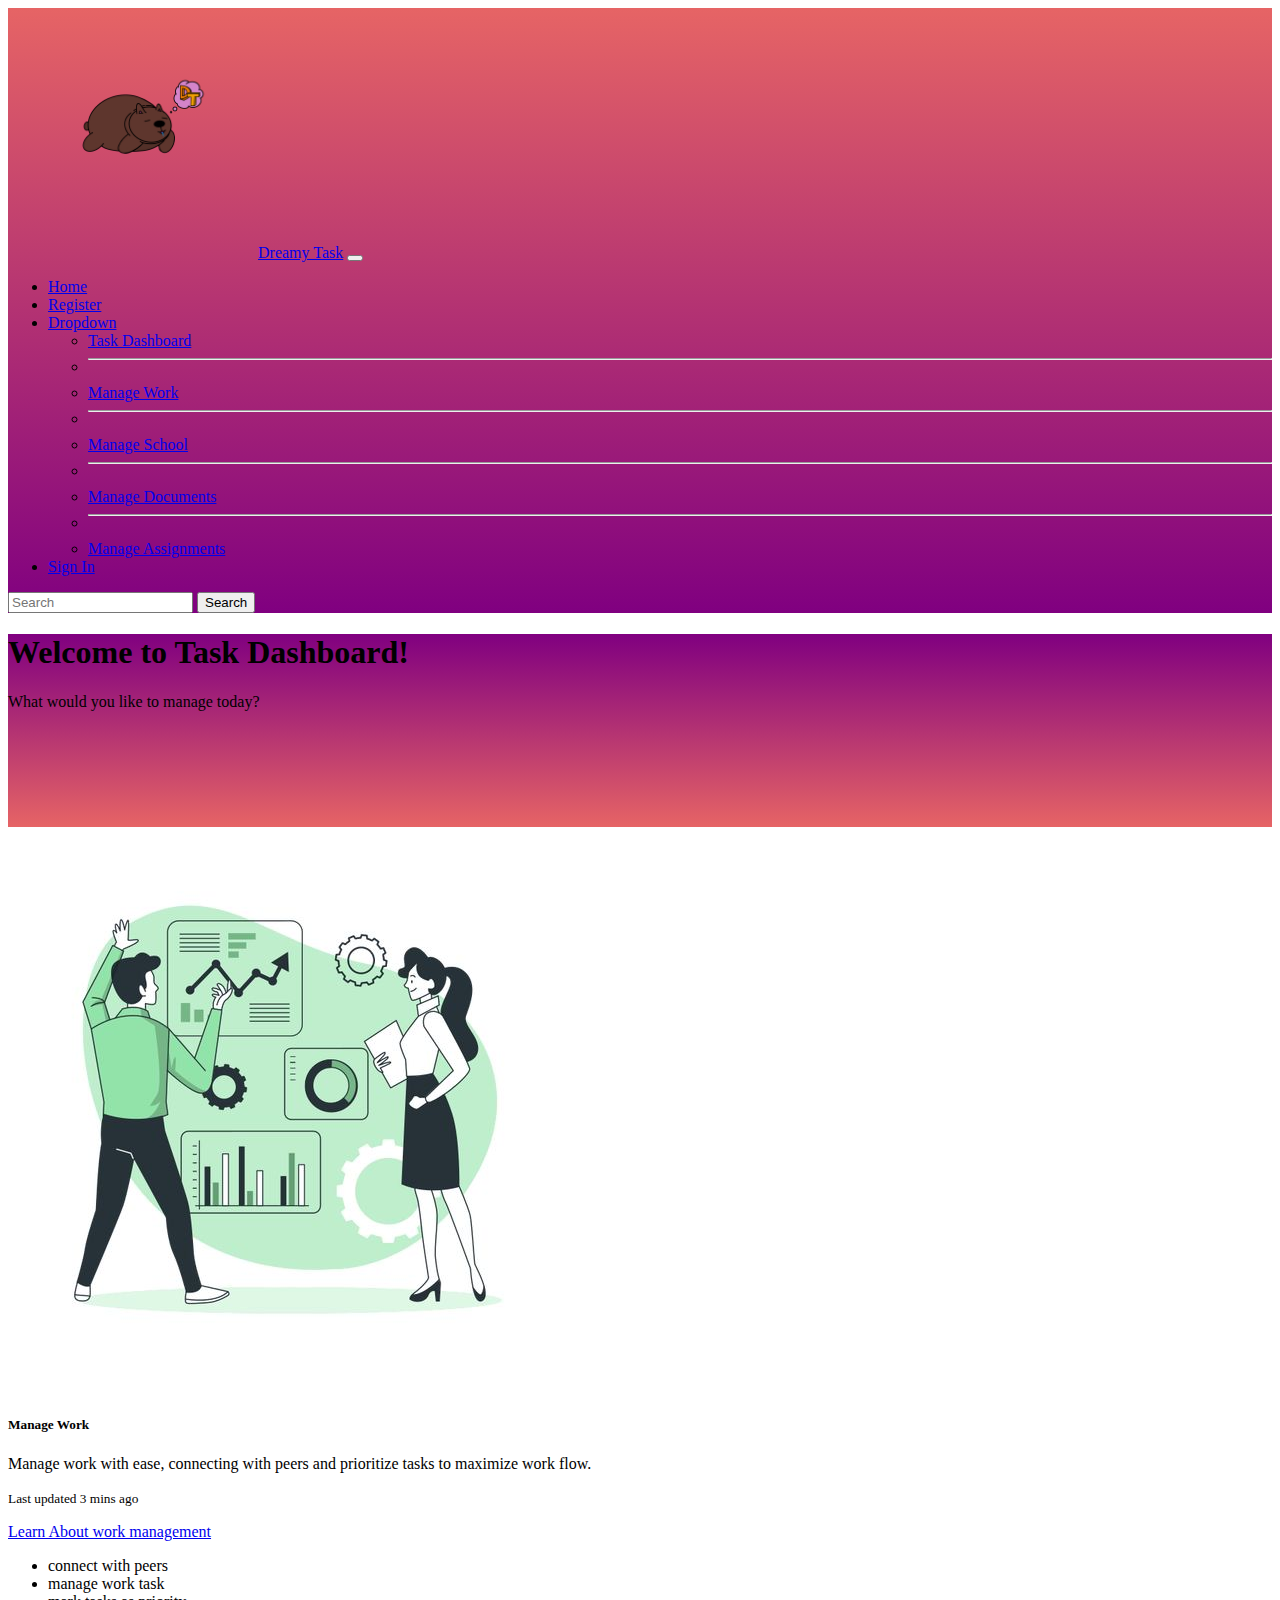
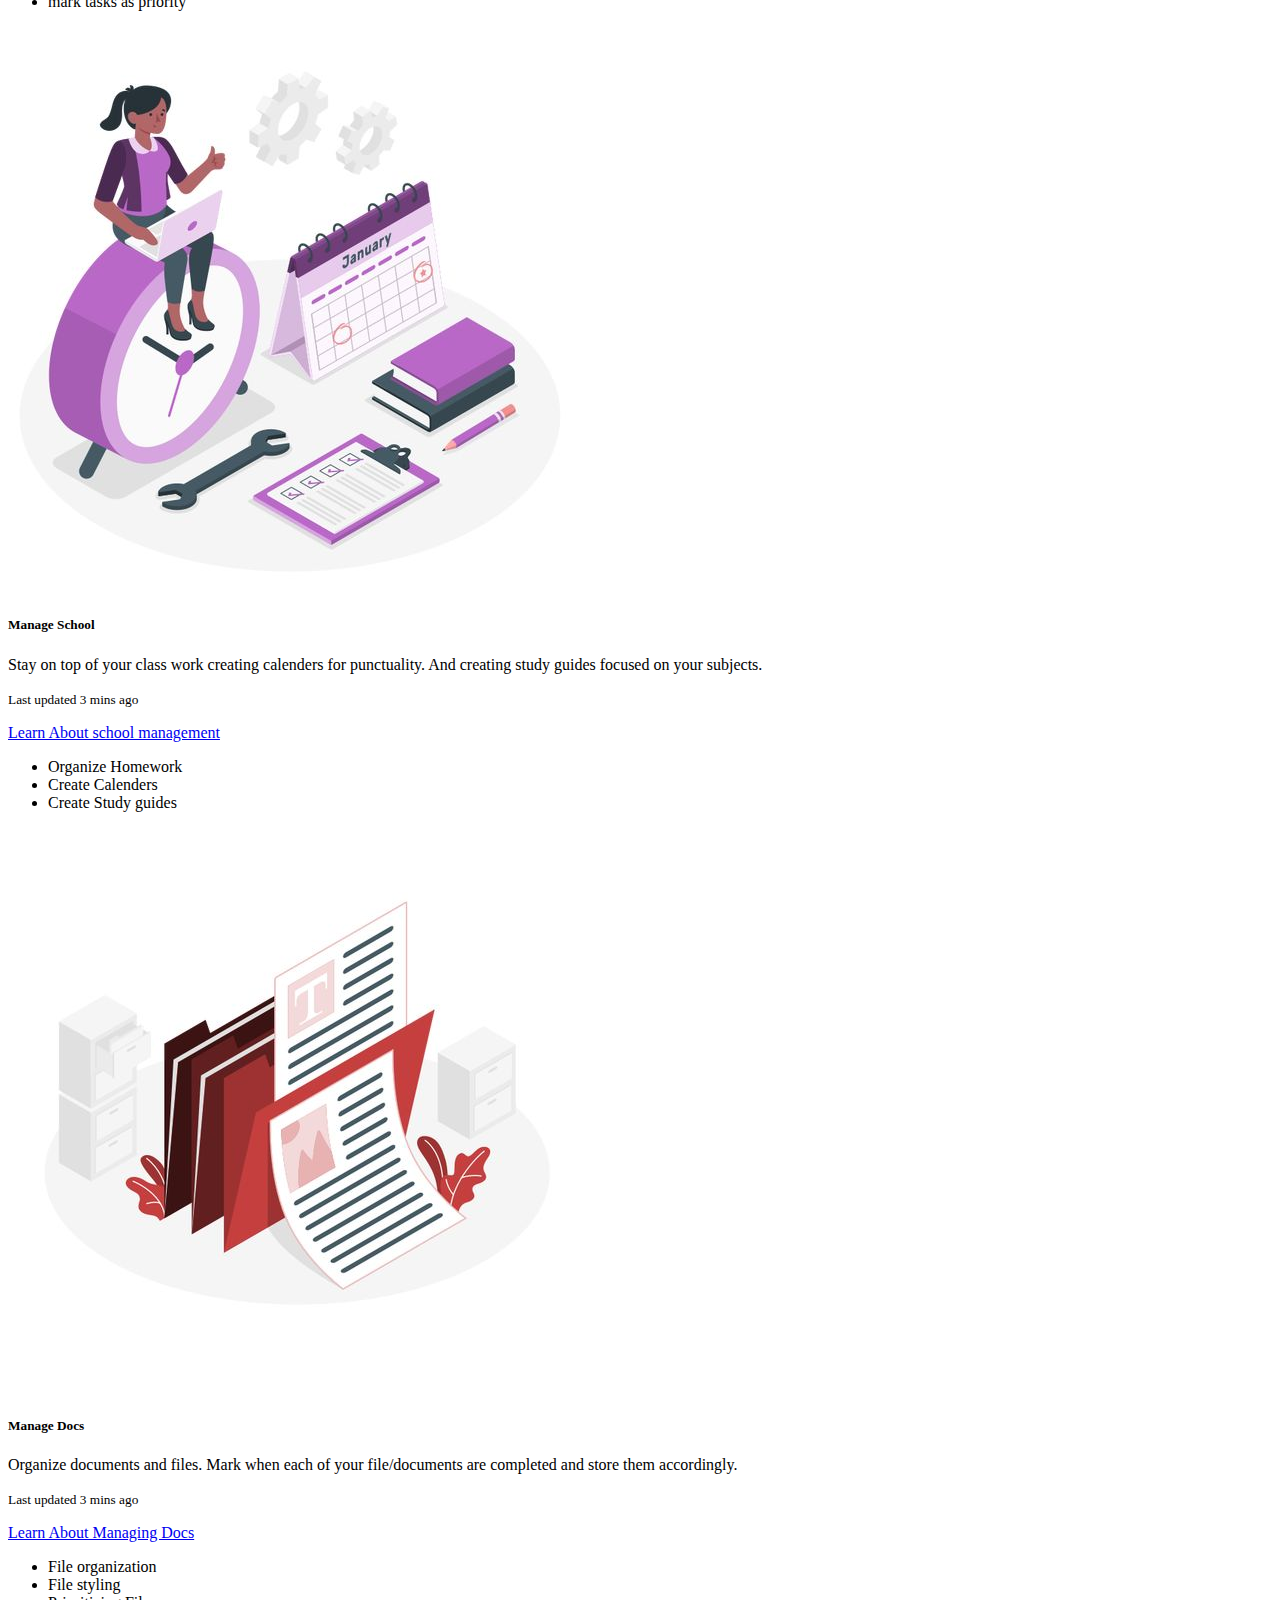
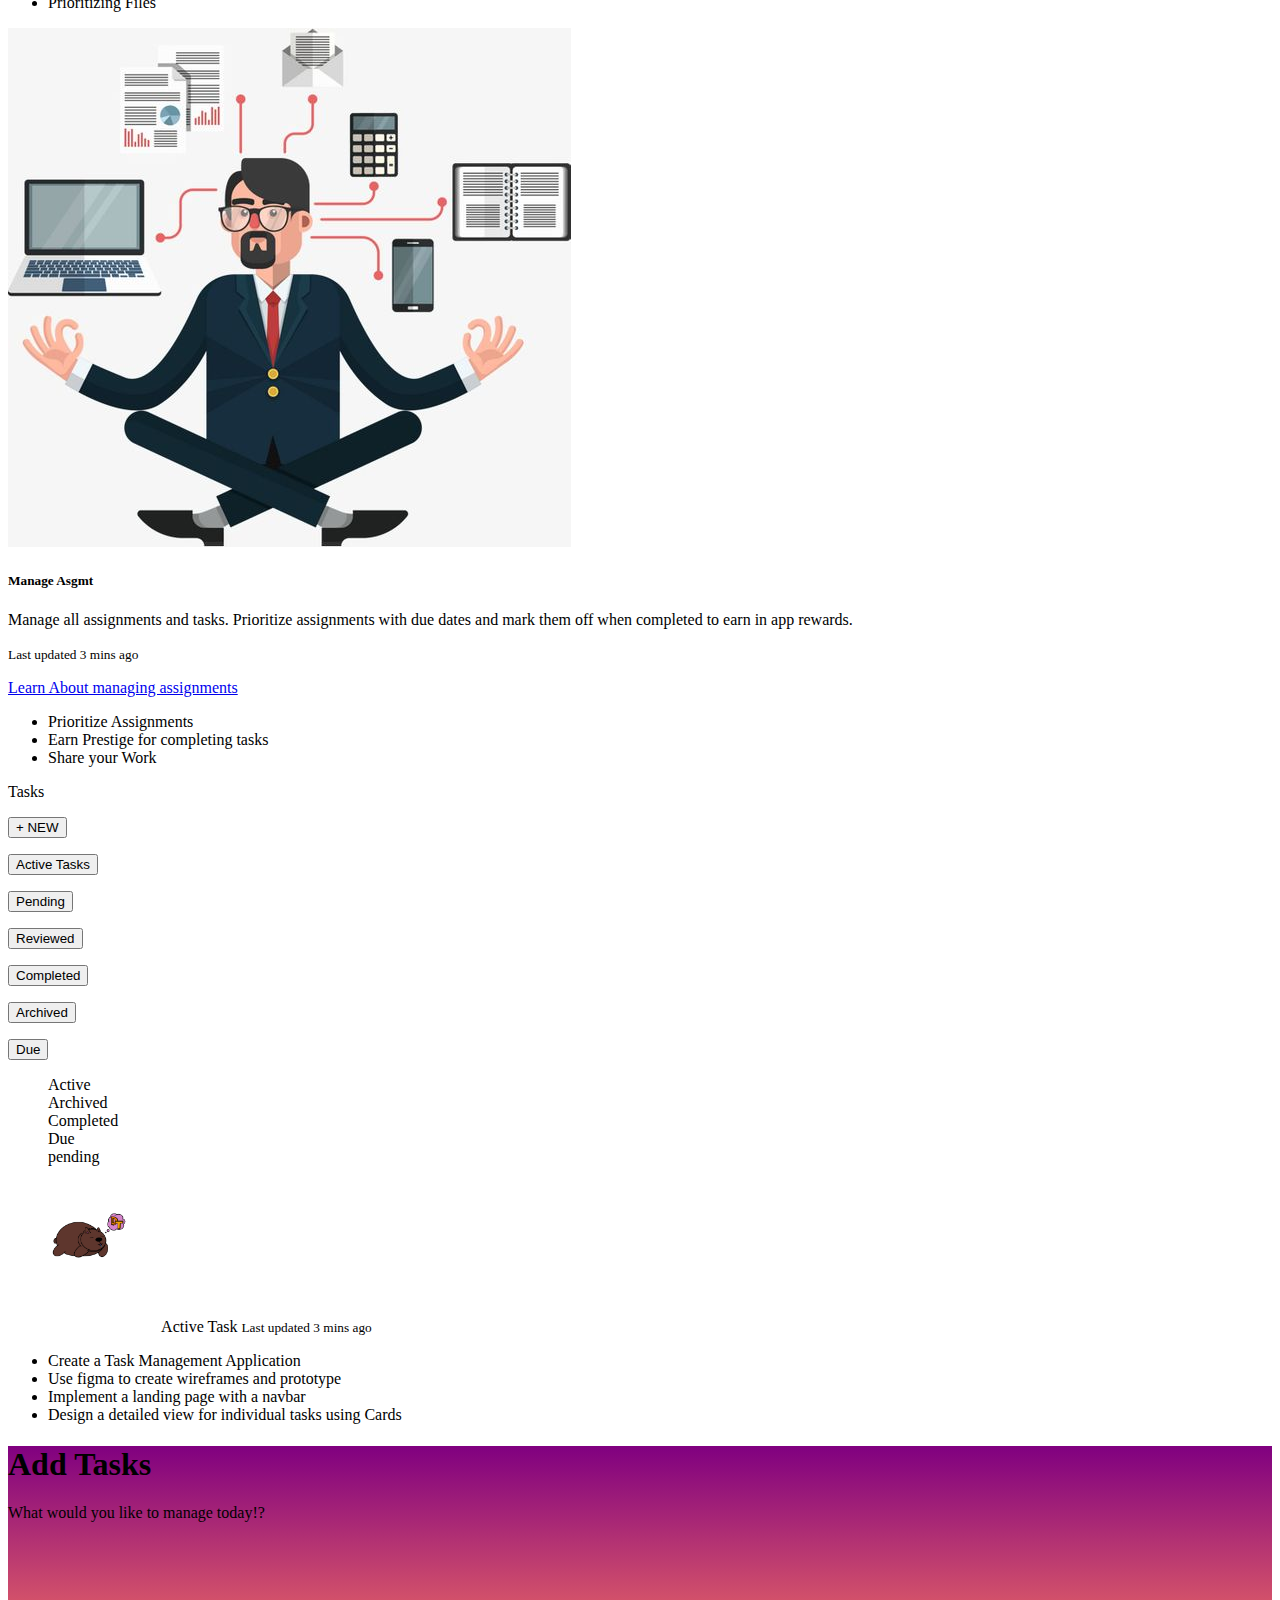
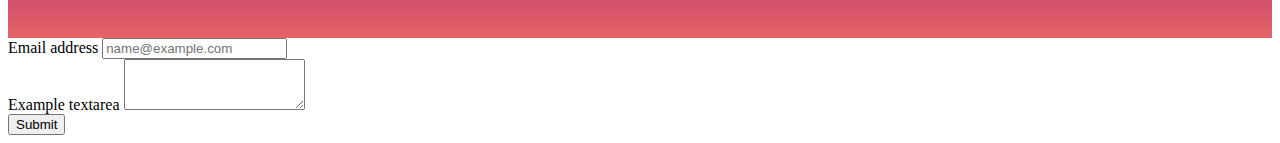
<file: dashboard.html>
<!doctype html>
<html lang="en">
    <head>
        <title>Task Dashboard</title>
        <!-- Required meta tags -->
        <meta charset="utf-8" />
        <meta
            name="viewport"
            content="width=device-width, initial-scale=1, shrink-to-fit=no"
        />

        <!-- Bootstrap CSS v5.2.1 -->
        <link
            href="https://cdn.jsdelivr.net/npm/bootstrap@5.3.2/dist/css/bootstrap.min.css"
            rel="stylesheet"
            integrity="sha384-T3c6CoIi6uLrA9TneNEoa7RxnatzjcDSCmG1MXxSR1GAsXEV/Dwwykc2MPK8M2HN"
            crossorigin="anonymous"
        />
        <link rel="stylesheet" href="stylesheet.css">
    </head>

    <body>
        <header>
             <!-- Navbar --> 
             <nav class="navbar navbar-expand-lg navbar-dark bg-dark">
              <div class="container">
                <a class="navbar-brand text-primary" href="#" src="logo.png"><img class="logo" src="bear_logo.png" alt="logo" width="250" height="250">Dreamy Task</a>
                <button class="navbar-toggler" type="button" data-bs-toggle="collapse" data-bs-target="#navbarSupportedContent" aria-controls="navbarSupportedContent" aria-expanded="false" aria-label="Toggle navigation">
                  <span class="navbar-toggler-icon"></span>
                </button>
                <div class="collapse navbar-collapse" id="navbarSupportedContent">
                  <ul class="navbar-nav me-auto mb-2 mb-lg-0">
                    <li class="nav-item">
                      <a class="nav-link active" aria-current="page" href="index.html">Home</a>
                    </li>
                    <li class="nav-item">
                      <a class="nav-link" href="signup.html" target="_blank">Register</a>
                    </li>
                    <!-- Ask about activating dropdown? -->
                    <li class="nav-item dropdown">
                      <a class="nav-link btn btn-primary dropdown-toggle" href="#" id="navbarDropdown" role="button" data-bs-toggle="dropdown" aria-expanded="true">
                        Dropdown
                      </a>
                      <!-- Added dropdown-item-text shows items-->
                      <ul class="dropdown-menu" aria-labelledby="navbarDropdown">
                        <li><a class="dashboard page" href="dashboard.html" target="_blank">Task Dashboard</a></li>
                        <li><hr class="dropdown-divider"></li>
                        <li><a class="work page" href="work.html" target="_blank">Manage Work</a></li>
                        <li><hr class="dropdown-divider"></li>
                        <li><a class="School page" href="school.html" target="_blank">Manage School</a></li>
                        <li><hr class="dropdown-divider"></li>
                        <li><a class="docs page" href="docs.html" target="_blank">Manage Documents</a></li>
                        <li><hr class="dropdown-divider"></li>
                        <li><a class="Asgmt page" href="asgmt.html" target="_blank">Manage Assignments</a></li>
                      </ul>
                    </li>
                    <li class="nav-item">
                      <a class="nav-link" href="signin.html" tabindex="-1" aria-disabled="true">Sign In</a>
                    </li>
                  </ul>
                  <form class="d-flex">
                    <input class="form-control me-2" type="search" placeholder="Search" aria-label="Search">
                    <button class="btn btn-outline-success" type="submit">Search</button>
                  </form>
                </div>
              </div>
            </nav>
        </header>
        <main>
            <!-- jumbotron -->
          <div class="jumbotron jumbotron-fluid bg-dark text-light text-center">
            <div class="container">
              <h1 class="display-4">Welcome to Task Dashboard!</h1>
              <p class="lead">What would you like to manage today?</p>
            </div>
          </div>
           <!-- Card -->
          <div class="card-group">
            <div class="card">
              <img src="work.jpg" class="image" alt="work image">
              <div class="card-body">
                <h5 class="card-title">Manage Work</h5>
                <p class="card-text">Manage work with ease, connecting with peers and prioritize tasks to maximize work flow. </p>
                <p class="card-text"><small class="text-muted">Last updated 3 mins ago</small></p>
                <a href="work.html" target="_blank" class="btn btn-primary">Learn About work management</a>
                <!-- Ask about giving buttons active reactions -->
                <!-- Button Active hover-->
                <style>
                  .btn-primary:hover {
                     /* background-color: #964707;
                      border-color: #004085; */
                      box-shadow: 0 4px 8px rgba(0, 0, 0, 0.2);
                      transform: scale(1.1);
                      transition: all 0.2s;
                  }
                  </style>
                <ul class="list-group list-group-flush">
                  <li class="list-group-item">connect with peers</li>
                  <li class="list-group-item">manage work task</li>
                  <li class="list-group-item">mark tasks as priority</li>
                </ul>
              </div>
            </div>
            <div class="card">
              <img src="school.jpg" class="card-img-top" alt="">
              <div class="card-body">
                <h5 class="card-title">Manage School</h5>
                <p class="card-text">Stay on top of your class work creating calenders for punctuality. And creating study guides focused on your subjects.</p>
                <p class="card-text"><small class="text-muted">Last updated 3 mins ago</small></p>
                <a href="school.html" class="btn btn-primary" target="_blank">Learn About school management</a>
                <ul class="list-group list-group-flush">
                  <li class="list-group-item">Organize Homework</li>
                  <li class="list-group-item">Create Calenders</li>
                  <li class="list-group-item">Create Study guides</li>
                </ul>
              </div>
            </div>
            <div class="card">
              <img src="docs.jpg" class="card-img-top" alt="">
              <div class="card-body">
                <h5 class="card-title">Manage Docs</h5>
                <p class="card-text">Organize documents and files. Mark when each of your file/documents are completed and store them accordingly.</p>
                <p class="card-text"><small class="text-muted">Last updated 3 mins ago</small></p>
                <a href="docs.html" class="btn btn-primary" target="_blank">Learn About Managing Docs</a>
                <ul class="list-group list-group-flush">
                  <li class="list-group-item">File organization</li>
                  <li class="list-group-item">File styling</li>
                  <li class="list-group-item">Prioritizing Files</li>
                </ul>
              </div>
            </div>
            <div class="card">
                <img src="asgmnt.jpg" class="card-img-top" alt="assignment image">
                <div class="card-body">
                  <h5 class="card-title">Manage Asgmt</h5>
                  <p class="card-text">Manage all assignments and tasks. Prioritize assignments with due dates and mark them off when completed to earn in app rewards.</p>
                  <p class="card-text"><small class="text-muted">Last updated 3 mins ago</small></p>
                  <a href="asgmt.html" class="btn btn-primary" target="_blank">Learn About managing assignments</a>
                  <ul class="list-group list-group-flush">
                    <li class="list-group-item">Prioritize Assignments</li>
                    <li class="list-group-item">Earn Prestige for completing tasks</li>
                    <li class="list-group-item">Share your Work</li>
                  </ul>
                </div>
              </div>
          </div>
          <!-- new container 🤡 -->
          <div class="container-fluid text-light">
            <div class="row">
                <!-- inline with d-flex ADD SPACE! -->
                 <!-- <div class="col">Tasks</div> -->
              <div class="d-flex col-sm-10 bg-danger flex-wrap  align-items-baseline justify-content-evenly align-content-center">
                <!-- New Task Buttons -->
                 <!-- command D selects similar items -->
                  <!-- hold down option to create multiple cursors -->
                 <p>Tasks</p>
                <p class="bg-danger"><input class="btn btn-primary w-auto" type="submit" value="+ NEW"></p>
                <p class="bg-danger"><input class="btn btn-primary w-auto" type="submit" value="Active Tasks"></p>
                <p class="bg-danger"><input class="btn btn-primary w-auto" type="submit" value="Pending"></p>
                <p class="bg-danger"><input class="btn btn-primary w-auto" type="submit" value="Reviewed"></p>
                <p class="bg-danger"><input class="btn btn-primary w-auto" type="submit" value="Completed"></p>
                <p class="bg-danger"><input class="btn btn-primary w-auto" type="submit" value="Archived"></p>
                <p class="bg-danger"><input class="btn btn-primary w-auto" type="submit" value="Due"></p>
              </div>
              <div class="col-sm-2 bg-dark">
                <ul>
                    <div>
                        <span class="badge rounded-pill bg-primary">Active</span>
                    </div>
                    <div>
                        <span class="badge rounded-pill bg-secondary">Archived</span>
                    </div>
                    <div>
                        <span class="badge rounded-pill bg-success">Completed</span>
                    </div>
                    <div>
                        <span class="badge rounded-pill bg-danger">Due</span>
                    </div>
                    <div>
                        <span class="badge rounded-pill bg-warning">pending</span>
                    </div>
                </ul>
              </div>
              <div class="col-sm bg-primary">
                <div>
                    <img class="logo" src="bear_logo.png" alt="logo" width="150" height="150">
                    Active Task
                    <small class="text-muted">Last updated 3 mins ago</small>
                    <div>
                        <ul>
                            <li>Create a Task Management Application</li>
                            <li>Use figma to create wireframes and prototype</li>
                            <li>Implement a landing page with a navbar</li>
                            <li>Design a detailed view for individual tasks using Cards</li>
                        </ul>
                    </div>
                </div>
              </div>
            </div>
          </div>
          <div>
               <!-- jumbotron -->
          <div class="jumbotron jumbotron-fluid bg-dark text-light text-center">
            <div class="container">
              <h1 class="display-4">Add Tasks</h1>
              <p class="lead">What would you like to manage today!?</p>
            </div>
          </div>
            <!-- Form -->
            <div class="mb-3">
                <label for="exampleFormControlInput1" class="form-label">Email address</label>
                <input type="email" class="form-control" id="exampleFormControlInput1" placeholder="name@example.com">
              </div>
              <div class="mb-3">
                <label for="exampleFormControlTextarea1" class="form-label">Example textarea</label>
                <textarea class="form-control" id="exampleFormControlTextarea1" rows="3"></textarea>
              </div>
          </div>
          <div>
            <input class="btn btn-primary" type="submit" value="Submit">
          </div>
        </main>
        <footer>
            <!-- place footer here -->
        </footer>
        <!-- Bootstrap JavaScript Libraries -->
        <script
            src="https://cdn.jsdelivr.net/npm/@popperjs/core@2.11.8/dist/umd/popper.min.js"
            integrity="sha384-I7E8VVD/ismYTF4hNIPjVp/Zjvgyol6VFvRkX/vR+Vc4jQkC+hVqc2pM8ODewa9r"
            crossorigin="anonymous"
        ></script>

        <script
            src="https://cdn.jsdelivr.net/npm/bootstrap@5.3.2/dist/js/bootstrap.min.js"
            integrity="sha384-BBtl+eGJRgqQAUMxJ7pMwbEyER4l1g+O15P+16Ep7Q9Q+zqX6gSbd85u4mG4QzX+"
            crossorigin="anonymous"
        ></script>
    </body>
</html>
</file>
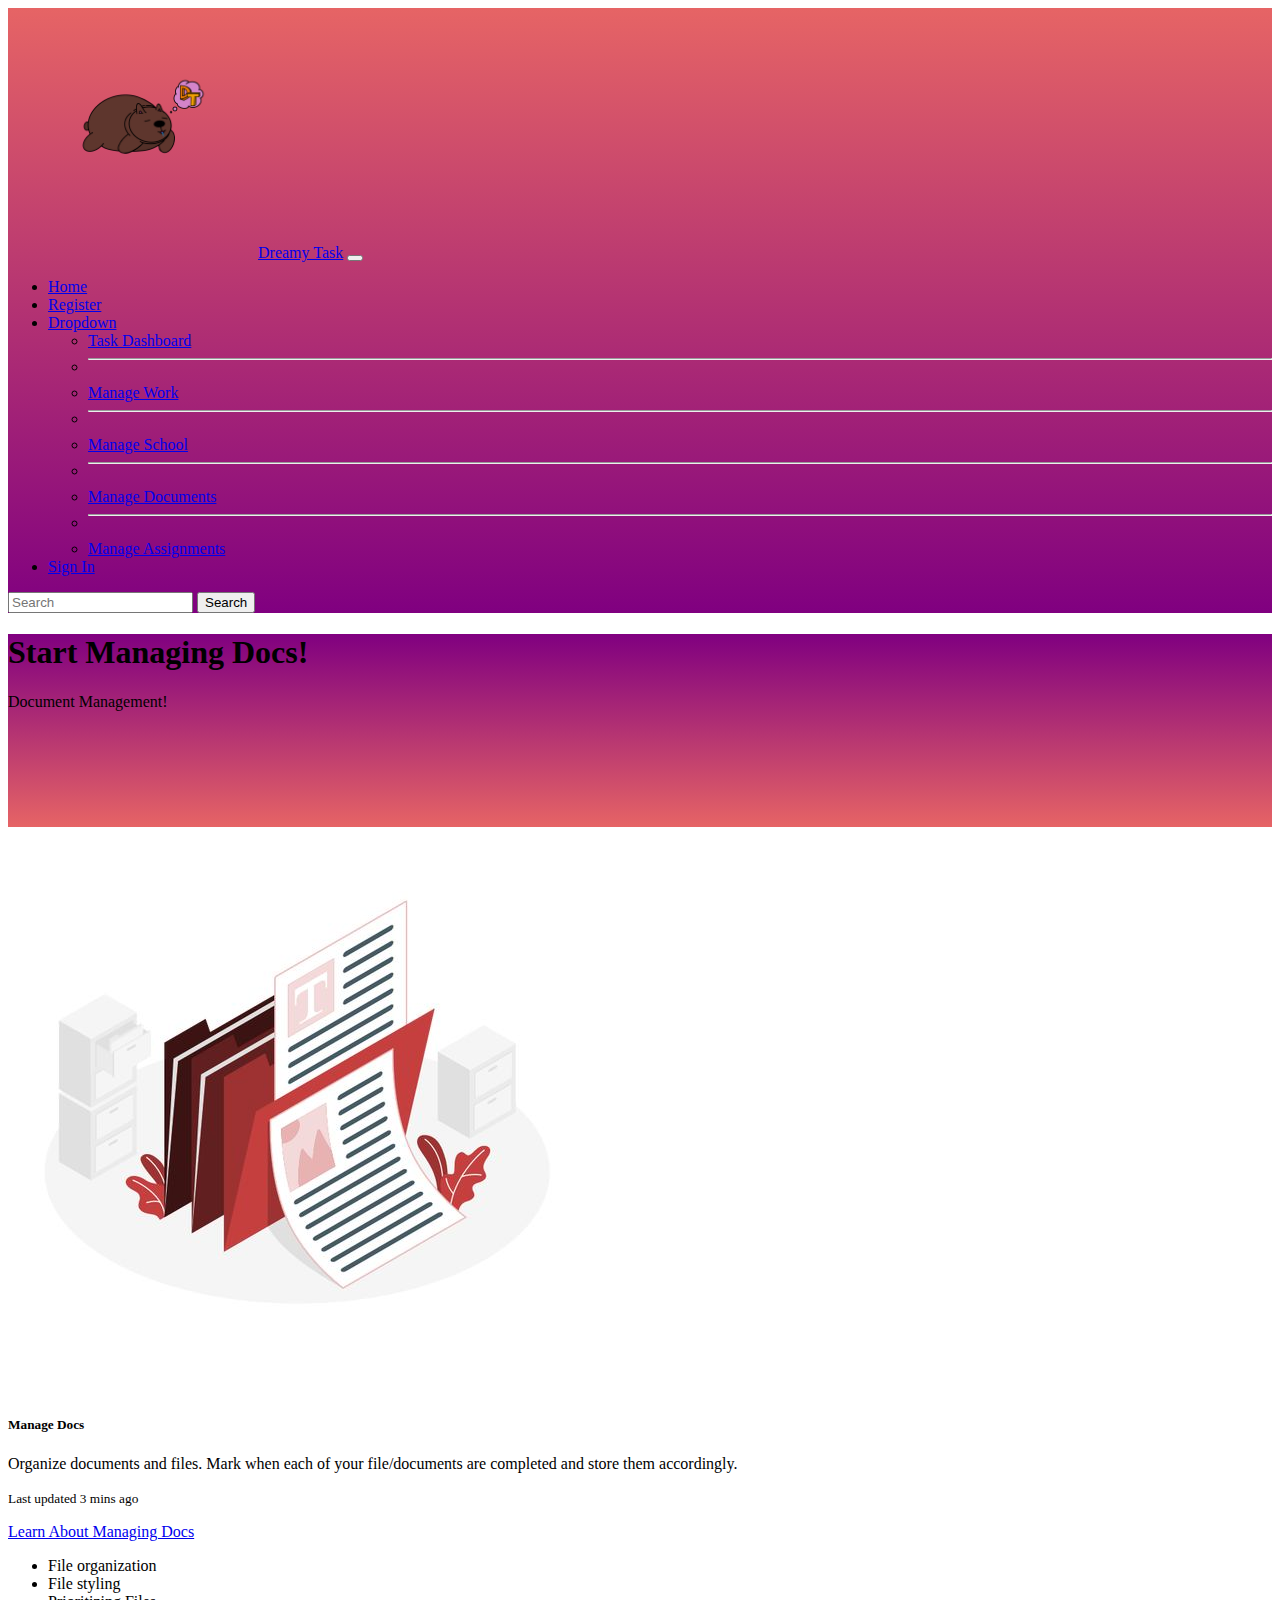
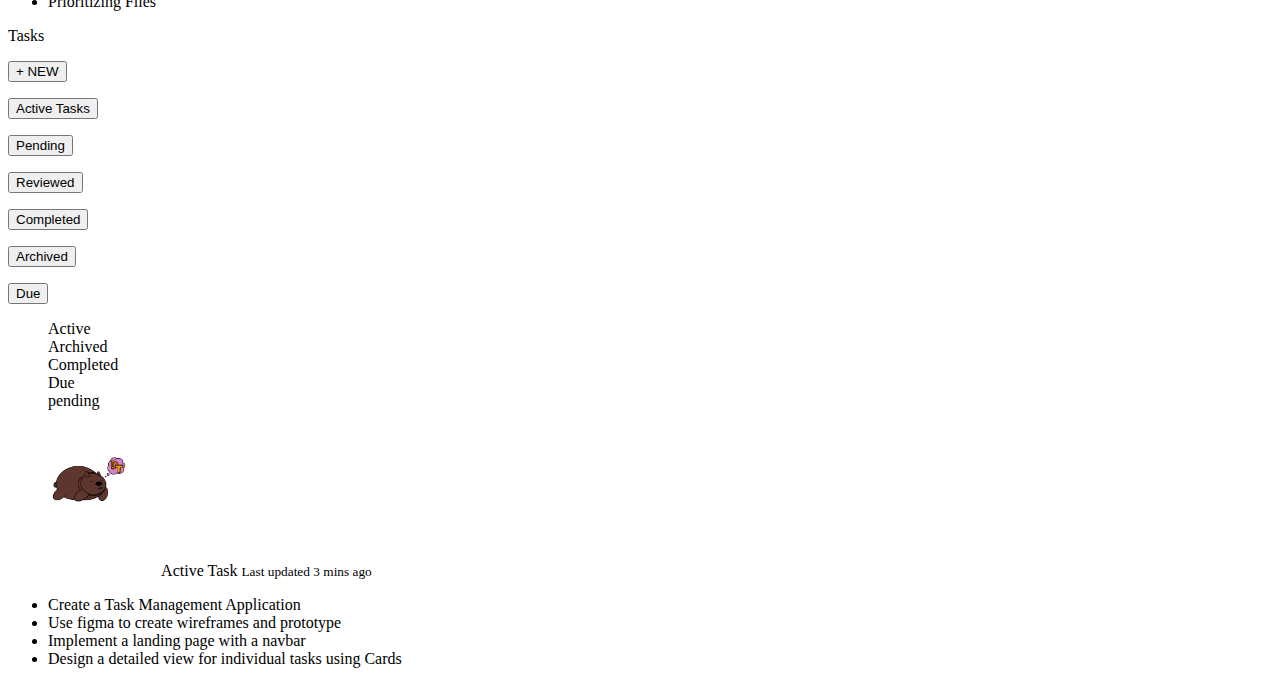
<file: docs.html>
<!doctype html>
<html lang="en">
    <head>
        <title>Manage Docs</title>
        <!-- Required meta tags -->
        <meta charset="utf-8" />
        <meta
            name="viewport"
            content="width=device-width, initial-scale=1, shrink-to-fit=no"
        />

        <!-- Bootstrap CSS v5.2.1 -->
        <link
            href="https://cdn.jsdelivr.net/npm/bootstrap@5.3.2/dist/css/bootstrap.min.css"
            rel="stylesheet"
            integrity="sha384-T3c6CoIi6uLrA9TneNEoa7RxnatzjcDSCmG1MXxSR1GAsXEV/Dwwykc2MPK8M2HN"
            crossorigin="anonymous"
        />
        <link rel="stylesheet" href="stylesheet.css">
    </head>

    <body>
        <header>
             <!-- Navbar --> 
             <nav class="navbar navbar-expand-lg navbar-dark bg-dark">
              <div class="container">
                <a class="navbar-brand text-primary" href="#" src="logo.png"><img class="logo" src="bear_logo.png" alt="logo" width="250" height="250">Dreamy Task</a>
                <button class="navbar-toggler" type="button" data-bs-toggle="collapse" data-bs-target="#navbarSupportedContent" aria-controls="navbarSupportedContent" aria-expanded="false" aria-label="Toggle navigation">
                  <span class="navbar-toggler-icon"></span>
                </button>
                <div class="collapse navbar-collapse" id="navbarSupportedContent">
                  <ul class="navbar-nav me-auto mb-2 mb-lg-0">
                    <li class="nav-item">
                      <a class="nav-link active" aria-current="page" href="index.html">Home</a>
                    </li>
                    <li class="nav-item">
                      <a class="nav-link" href="signup.html" target="_blank">Register</a>
                    </li>
                    <!-- Ask about activating dropdown? -->
                    <li class="nav-item dropdown">
                      <a class="nav-link btn btn-primary dropdown-toggle" href="#" id="navbarDropdown" role="button" data-bs-toggle="dropdown" aria-expanded="true">
                        Dropdown
                      </a>
                      <!-- Added dropdown-item-text shows items-->
                      <ul class="dropdown-menu" aria-labelledby="navbarDropdown">
                        <li><a class="dashboard page" href="dashboard.html" target="_blank">Task Dashboard</a></li>
                        <li><hr class="dropdown-divider"></li>
                        <li><a class="work page" href="work.html" target="_blank">Manage Work</a></li>
                        <li><hr class="dropdown-divider"></li>
                        <li><a class="School page" href="school.html" target="_blank">Manage School</a></li>
                        <li><hr class="dropdown-divider"></li>
                        <li><a class="docs page" href="docs.html" target="_blank">Manage Documents</a></li>
                        <li><hr class="dropdown-divider"></li>
                        <li><a class="Asgmt page" href="asgmt.html" target="_blank">Manage Assignments</a></li>
                      </ul>
                    </li>
                    <li class="nav-item">
                      <a class="nav-link" href="signin.html" tabindex="-1" aria-disabled="true">Sign In</a>
                    </li>
                  </ul>
                  <form class="d-flex">
                    <input class="form-control me-2" type="search" placeholder="Search" aria-label="Search">
                    <button class="btn btn-outline-success" type="submit">Search</button>
                  </form>
                </div>
              </div>
            </nav>
        </header>
        <main>
             <!-- jumbotron -->
          <div class="jumbotron jumbotron-fluid bg-dark text-light text-center">
            <div class="container">
              <h1 class="display-4">Start Managing Docs!</h1>
              <p class="lead">Document Management!</p>
            </div>
          </div>
          <div class="card">
            <img src="docs.jpg" class="card-img-top" alt="">
            <div class="card-body">
              <h5 class="card-title">Manage Docs</h5>
              <p class="card-text">Organize documents and files. Mark when each of your file/documents are completed and store them accordingly.</p>
              <p class="card-text"><small class="text-muted">Last updated 3 mins ago</small></p>
              <a href="docs.html" class="btn btn-primary" target="_blank">Learn About Managing Docs</a>
              <ul class="list-group list-group-flush">
                <li class="list-group-item">File organization</li>
                <li class="list-group-item">File styling</li>
                <li class="list-group-item">Prioritizing Files</li>
              </ul>
            </div>
          </div>
          <style>
            .btn-primary:hover {
               /* background-color: #964707;
                border-color: #004085; */
                box-shadow: 0 4px 8px rgba(0, 0, 0, 0.2);
                transform: scale(1.1);
                transition: all 0.2s;
            }
            </style>
            <!-- new container 🤡 -->
          <div class="container-fluid text-light">
            <div class="row">
                <!-- inline with d-flex ADD SPACE! -->
                 <!-- <div class="col">Tasks</div> -->
              <div class="d-flex col-sm-10 bg-danger flex-wrap  align-items-baseline justify-content-evenly align-content-center">
                <!-- New Task Buttons -->
                 <!-- command D selects similar items -->
                  <!-- hold down option to create multiple cursors -->
                 <p>Tasks</p>
                <p class="bg-danger"><input class="btn btn-primary w-auto" type="submit" value="+ NEW"></p>
                <p class="bg-danger"><input class="btn btn-primary w-auto" type="submit" value="Active Tasks"></p>
                <p class="bg-danger"><input class="btn btn-primary w-auto" type="submit" value="Pending"></p>
                <p class="bg-danger"><input class="btn btn-primary w-auto" type="submit" value="Reviewed"></p>
                <p class="bg-danger"><input class="btn btn-primary w-auto" type="submit" value="Completed"></p>
                <p class="bg-danger"><input class="btn btn-primary w-auto" type="submit" value="Archived"></p>
                <p class="bg-danger"><input class="btn btn-primary w-auto" type="submit" value="Due"></p>
              </div>
              <div class="col-sm-2 bg-dark">
                <ul>
                    <div>
                        <span class="badge rounded-pill bg-primary">Active</span>
                    </div>
                    <div>
                        <span class="badge rounded-pill bg-secondary">Archived</span>
                    </div>
                    <div>
                        <span class="badge rounded-pill bg-success">Completed</span>
                    </div>
                    <div>
                        <span class="badge rounded-pill bg-danger">Due</span>
                    </div>
                    <div>
                        <span class="badge rounded-pill bg-warning">pending</span>
                    </div>
                </ul>
              </div>
              <div class="col-sm bg-primary">
                <div>
                    <img class="logo" src="bear_logo.png" alt="logo" width="150" height="150">
                    Active Task
                    <small class="text-muted">Last updated 3 mins ago</small>
                    <div>
                        <ul>
                            <li>Create a Task Management Application</li>
                            <li>Use figma to create wireframes and prototype</li>
                            <li>Implement a landing page with a navbar</li>
                            <li>Design a detailed view for individual tasks using Cards</li>
                        </ul>
                    </div>
                </div>
              </div>
            </div>
          </div>
          <div>
        </main>
        <footer>
            <!-- place footer here -->
        </footer>
        <!-- Bootstrap JavaScript Libraries -->
        <script
            src="https://cdn.jsdelivr.net/npm/@popperjs/core@2.11.8/dist/umd/popper.min.js"
            integrity="sha384-I7E8VVD/ismYTF4hNIPjVp/Zjvgyol6VFvRkX/vR+Vc4jQkC+hVqc2pM8ODewa9r"
            crossorigin="anonymous"
        ></script>

        <script
            src="https://cdn.jsdelivr.net/npm/bootstrap@5.3.2/dist/js/bootstrap.min.js"
            integrity="sha384-BBtl+eGJRgqQAUMxJ7pMwbEyER4l1g+O15P+16Ep7Q9Q+zqX6gSbd85u4mG4QzX+"
            crossorigin="anonymous"
        ></script>
    </body>
</html>
</file>
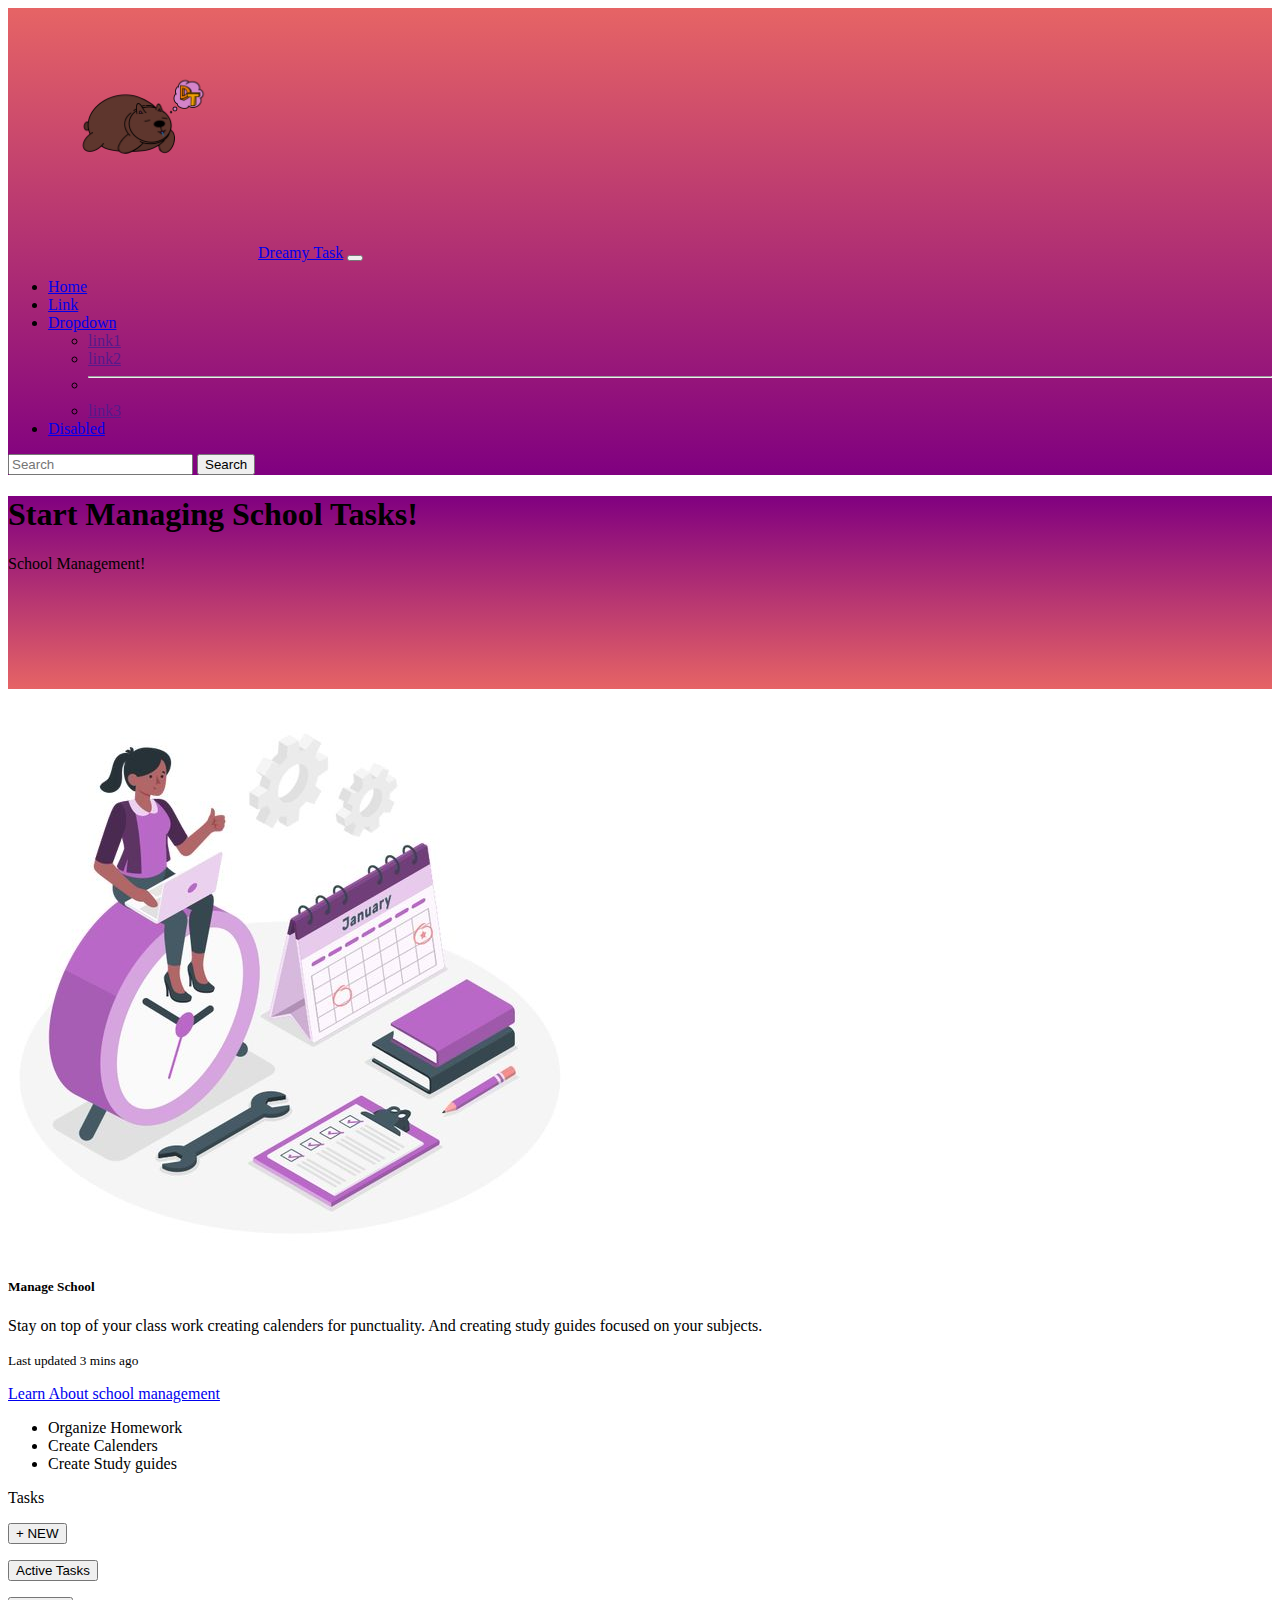
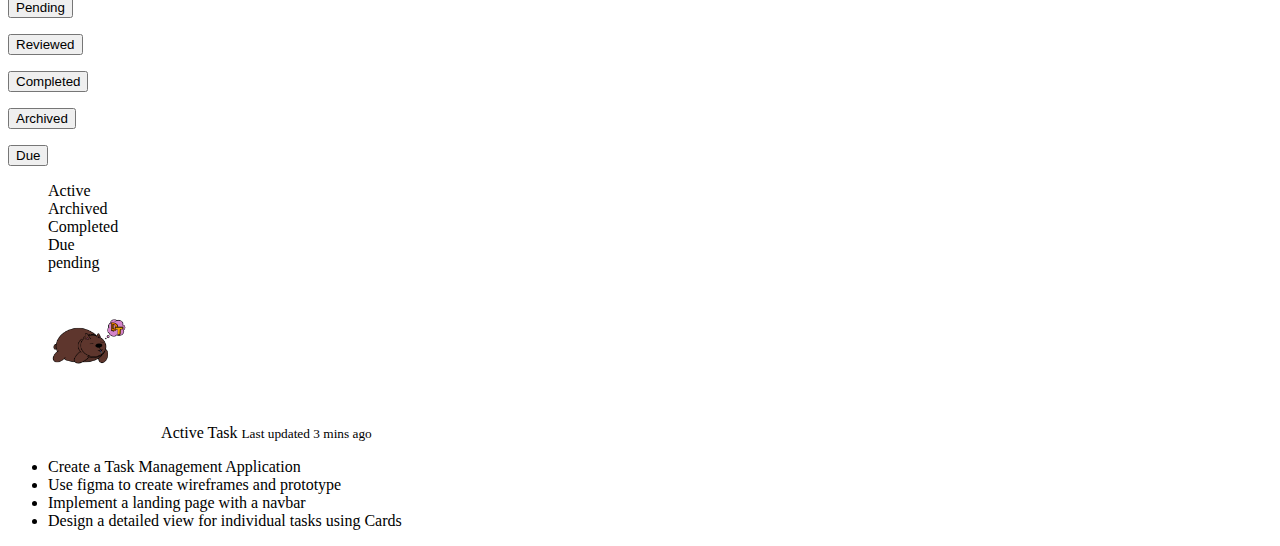
<file: school.html>
<!doctype html>
<html lang="en">
    <head>
        <title>school management</title>
        <!-- Required meta tags -->
        <meta charset="utf-8" />
        <meta
            name="viewport"
            content="width=device-width, initial-scale=1, shrink-to-fit=no"
        />

        <!-- Bootstrap CSS v5.2.1 -->
        <link
            href="https://cdn.jsdelivr.net/npm/bootstrap@5.3.2/dist/css/bootstrap.min.css"
            rel="stylesheet"
            integrity="sha384-T3c6CoIi6uLrA9TneNEoa7RxnatzjcDSCmG1MXxSR1GAsXEV/Dwwykc2MPK8M2HN"
            crossorigin="anonymous"
        />
        <link rel="stylesheet" href="stylesheet.css">
    </head>

    <body>
        <header>
             <!-- navbar here -->
            <nav class="navbar navbar-expand-lg navbar-dark bg-dark">
                <div class="container">
                  <a class="navbar-brand text-primary" href="#" src="logo.png"><img class="logo" src="bear_logo.png" alt="logo" width="250" height="250">Dreamy Task</a>
                  <button class="navbar-toggler" type="button" data-bs-toggle="collapse" data-bs-target="#navbarSupportedContent" aria-controls="navbarSupportedContent" aria-expanded="false" aria-label="Toggle navigation">
                    <span class="navbar-toggler-icon"></span>
                  </button>
                  <div class="collapse navbar-collapse" id="navbarSupportedContent">
                    <ul class="navbar-nav me-auto mb-2 mb-lg-0">
                      <li class="nav-item">
                        <a class="nav-link active" aria-current="page" href="index.html">Home</a>
                      </li>
                      <li class="nav-item">
                        <a class="nav-link" href="https://getbootstrap.com/docs/5.2/getting-started/introduction/" target="_blank">Link</a>
                      </li>
                      <li class="nav-item dropdown">
                        <a class="nav-link btn btn-primary dropdown-toggle" href="#" id="navbarDropdown" role="button" data-bs-toggle="dropdown" aria-expanded="true">
                          Dropdown
                        </a>
                        <!-- Added dropdown-item-text shows items-->
                        <ul class="dropdown-menu" aria-labelledby="navbarDropdown">
                          <li><a class="item" href="" target="_blank">link1</a></li>
                          <li><a class="item" href="">link2</a></li>
                          <li><hr class="dropdown-divider"></li>
                          <li><a class="item" href="">link3</a></li>
                        </ul>
                      </li>
                      <li class="nav-item">
                        <a class="nav-link disabled" href="#" tabindex="-1" aria-disabled="true">Disabled</a>
                      </li>
                    </ul>
                    <form class="d-flex">
                      <input class="form-control me-2" type="search" placeholder="Search" aria-label="Search">
                      <button class="btn btn-outline-success" type="submit">Search</button>
                    </form>
                  </div>
                </div>
              </nav>
        </header>
        <main>
            <!-- jumbotron -->
          <div class="jumbotron jumbotron-fluid bg-dark text-light text-center">
            <div class="container">
              <h1 class="display-4">Start Managing School Tasks!</h1>
              <p class="lead">School Management!</p>
            </div>
          </div>
        </div>
        <div class="card">
          <img src="school.jpg" class="card-img-top" alt="">
          <div class="card-body">
            <h5 class="card-title">Manage School</h5>
            <p class="card-text">Stay on top of your class work creating calenders for punctuality. And creating study guides focused on your subjects.</p>
            <p class="card-text"><small class="text-muted">Last updated 3 mins ago</small></p>
            <a href="school.html" class="btn btn-primary" target="_blank">Learn About school management</a>
            <ul class="list-group list-group-flush">
              <li class="list-group-item">Organize Homework</li>
              <li class="list-group-item">Create Calenders</li>
              <li class="list-group-item">Create Study guides</li>
            </ul>
          </div>
        </div>
        <style>
            .btn-primary:hover {
               /* background-color: #964707;
                border-color: #004085; */
                box-shadow: 0 4px 8px rgba(0, 0, 0, 0.2);
                transform: scale(1.1);
                transition: all 0.2s;
            }
            </style>
             <!-- new container -->
          <div class="container-center bg-dark text-light">
            <div class="row">
                <!-- inline with d-flex ADD SPACE! -->
              <div class="d-flex col-sm-12 bg-danger p-3">Tasks
                <!-- New Task Buttons -->
                <p class="bg-danger"><input class="btn btn-primary " type="submit" value="+ NEW"></p>
                <p class="bg-danger"><input class="btn btn-primary " type="submit" value="Active Tasks"></p>
                <p class="bg-danger"><input class="btn btn-primary " type="submit" value="Pending"></p>
                <p class="bg-danger"><input class="btn btn-primary " type="submit" value="Reviewed"></p>
                <p class="bg-danger"><input class="btn btn-primary " type="submit" value="Completed"></p>
                <p class="bg-danger"><input class="btn btn-primary " type="submit" value="Archived"></p>
                <p class="bg-danger"><input class="btn btn-primary " type="submit" value="Due"></p>
              </div>
              <div class="col-sm-4 bg-dark">
                <ul>
                    <div>
                        <span class="badge rounded-pill bg-primary">Active</span>
                    </div>
                    <div>
                        <span class="badge rounded-pill bg-secondary">Archived</span>
                    </div>
                    <div>
                        <span class="badge rounded-pill bg-success">Completed</span>
                    </div>
                    <div>
                        <span class="badge rounded-pill bg-danger">Due</span>
                    </div>
                    <div>
                        <span class="badge rounded-pill bg-warning">pending</span>
                    </div>
                </ul>
              </div>
              <div class="col-sm bg-primary">
                <div>
                    <img class="logo" src="bear_logo.png" alt="logo" width="150" height="150">
                    Active Task
                    <small class="text-muted">Last updated 3 mins ago</small>
                    <div>
                        <ul>
                            <li>Create a Task Management Application</li>
                            <li>Use figma to create wireframes and prototype</li>
                            <li>Implement a landing page with a navbar</li>
                            <li>Design a detailed view for individual tasks using Cards</li>
                        </ul>
                    </div>
                </div>
              </div>
            </div>
          </div>
        </header>
        <main></main>
        <footer>
            <!-- place footer here -->
        </footer>
        <!-- Bootstrap JavaScript Libraries -->
        <script
            src="https://cdn.jsdelivr.net/npm/@popperjs/core@2.11.8/dist/umd/popper.min.js"
            integrity="sha384-I7E8VVD/ismYTF4hNIPjVp/Zjvgyol6VFvRkX/vR+Vc4jQkC+hVqc2pM8ODewa9r"
            crossorigin="anonymous"
        ></script>

        <script
            src="https://cdn.jsdelivr.net/npm/bootstrap@5.3.2/dist/js/bootstrap.min.js"
            integrity="sha384-BBtl+eGJRgqQAUMxJ7pMwbEyER4l1g+O15P+16Ep7Q9Q+zqX6gSbd85u4mG4QzX+"
            crossorigin="anonymous"
        ></script>
    </body>
</html>
</file>
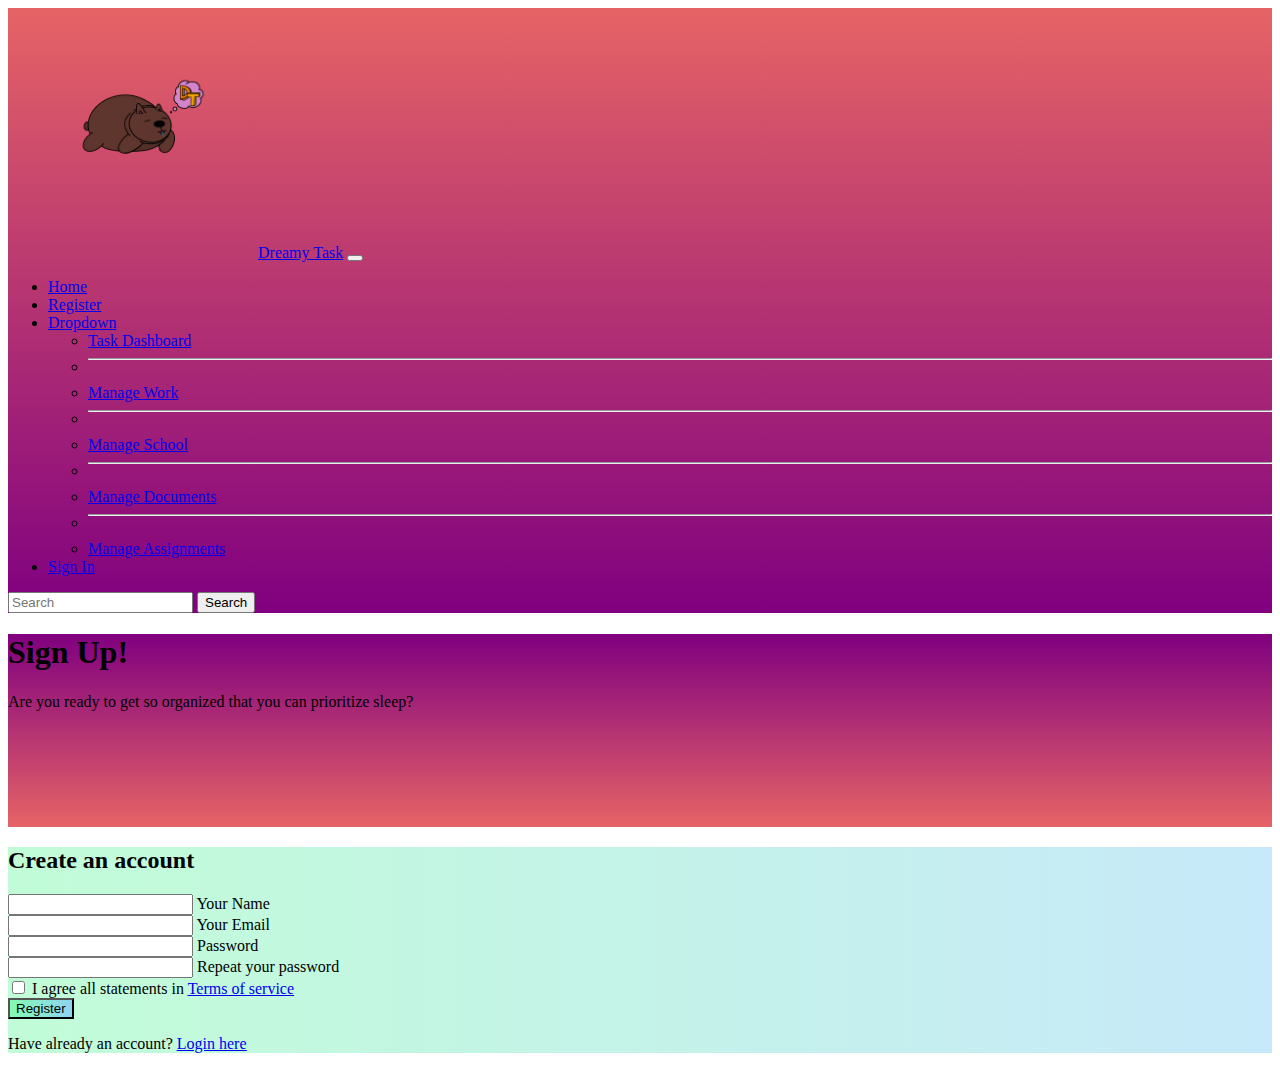
<file: signup.html>
<!doctype html>
<html lang="en">
    <head>
        <title>Title</title>
        <!-- Required meta tags -->
        <meta charset="utf-8" />
        <meta
            name="viewport"
            content="width=device-width, initial-scale=1, shrink-to-fit=no"
        />

        <!-- Bootstrap CSS v5.2.1 -->
        <link
            href="https://cdn.jsdelivr.net/npm/bootstrap@5.3.2/dist/css/bootstrap.min.css"
            rel="stylesheet"
            integrity="sha384-T3c6CoIi6uLrA9TneNEoa7RxnatzjcDSCmG1MXxSR1GAsXEV/Dwwykc2MPK8M2HN"
            crossorigin="anonymous"
        />
        <link rel="stylesheet" href="stylesheet.css">
    </head>

    <body>
        <header>
              <!-- Navbar --> 
            <nav class="navbar navbar-expand-lg navbar-dark bg-dark">
              <div class="container">
                <a class="navbar-brand text-primary" href="#" src="logo.png"><img class="logo" src="bear_logo.png" alt="logo" width="250" height="250">Dreamy Task</a>
                <button class="navbar-toggler" type="button" data-bs-toggle="collapse" data-bs-target="#navbarSupportedContent" aria-controls="navbarSupportedContent" aria-expanded="false" aria-label="Toggle navigation">
                  <span class="navbar-toggler-icon"></span>
                </button>
                <div class="collapse navbar-collapse" id="navbarSupportedContent">
                  <ul class="navbar-nav me-auto mb-2 mb-lg-0">
                    <li class="nav-item">
                      <a class="nav-link active" aria-current="page" href="index.html">Home</a>
                    </li>
                    <li class="nav-item">
                      <a class="nav-link" href="signup.html" target="_blank">Register</a>
                    </li>
                    <!-- Ask about activating dropdown? -->
                    <li class="nav-item dropdown">
                      <a class="nav-link btn btn-primary dropdown-toggle" href="#" id="navbarDropdown" role="button" data-bs-toggle="dropdown" aria-expanded="true">
                        Dropdown
                      </a>
                      <!-- Added dropdown-item-text shows items-->
                      <ul class="dropdown-menu" aria-labelledby="navbarDropdown">
                        <li><a class="dashboard page" href="dashboard.html" target="_blank">Task Dashboard</a></li>
                        <li><hr class="dropdown-divider"></li>
                        <li><a class="work page" href="work.html" target="_blank">Manage Work</a></li>
                        <li><hr class="dropdown-divider"></li>
                        <li><a class="School page" href="school.html" target="_blank">Manage School</a></li>
                        <li><hr class="dropdown-divider"></li>
                        <li><a class="docs page" href="docs.html" target="_blank">Manage Documents</a></li>
                        <li><hr class="dropdown-divider"></li>
                        <li><a class="Asgmt page" href="asgmt.html" target="_blank">Manage Assignments</a></li>
                      </ul>
                    </li>
                    <li class="nav-item">
                      <a class="nav-link" href="signin.html" tabindex="-1" aria-disabled="true">Sign In</a>
                    </li>
                  </ul>
                  <form class="d-flex">
                    <input class="form-control me-2" type="search" placeholder="Search" aria-label="Search">
                    <button class="btn btn-outline-success" type="submit">Search</button>
                  </form>
                </div>
              </div>
            </nav>
            <!-- jumbotron -->
            <div class="jumbotron jumbotron-fluid bg-dark text-light text-center">
              <div class="container">
                <h1 class="display-4">Sign Up!</h1>
                <p class="lead">Are you ready to get so organized that you can prioritize sleep?</p>
              </div>
            </div>
        </header>
        <main>
            <section class="vh-100 bg-image"
  style="background-image: url('https://mdbcdn.b-cdn.net/img/Photos/new-templates/search-box/img4.webp');">
  <div class="mask d-flex align-items-center h-100 gradient-custom-3">
    <div class="container h-100">
      <div class="row d-flex justify-content-center align-items-center h-100">
        <div class="col-12 col-md-9 col-lg-7 col-xl-6">
          <div class="card" style="border-radius: 15px;">
            <div class="card-body p-5">
              <h2 class="text-uppercase text-center mb-5">Create an account</h2>

              <form>

                <div data-mdb-input-init class="form-outline mb-4">
                  <input type="text" id="form3Example1cg" class="form-control form-control-lg" />
                  <label class="form-label" for="form3Example1cg">Your Name</label>
                </div>

                <div data-mdb-input-init class="form-outline mb-4">
                  <input type="email" id="form3Example3cg" class="form-control form-control-lg" />
                  <label class="form-label" for="form3Example3cg">Your Email</label>
                </div>

                <div data-mdb-input-init class="form-outline mb-4">
                  <input type="password" id="form3Example4cg" class="form-control form-control-lg" />
                  <label class="form-label" for="form3Example4cg">Password</label>
                </div>

                <div data-mdb-input-init class="form-outline mb-4">
                  <input type="password" id="form3Example4cdg" class="form-control form-control-lg" />
                  <label class="form-label" for="form3Example4cdg">Repeat your password</label>
                </div>

                <div class="form-check d-flex justify-content-center mb-5">
                  <input class="form-check-input me-2" type="checkbox" value="" id="form2Example3cg" />
                  <label class="form-check-label" for="form2Example3g">
                    I agree all statements in <a href="#!" class="text-body"><u>Terms of service</u></a>
                  </label>
                </div>

                <div class="d-flex justify-content-center">
                  <button  type="button" data-mdb-button-init
                    data-mdb-ripple-init class="btn btn-success btn-block btn-lg gradient-custom-4 text-body">Register</button>
                </div>

                <p class="text-center text-muted mt-5 mb-0">Have already an account? <a href="#!"
                    class="fw-bold text-body"><u>Login here</u></a></p>

              </form>

            </div>
          </div>
        </div>
      </div>
    </div>
  </div>
</section>
        </main>
        <footer>
            <!-- place footer here -->
        </footer>
        <!-- Bootstrap JavaScript Libraries -->
        <script
            src="https://cdn.jsdelivr.net/npm/@popperjs/core@2.11.8/dist/umd/popper.min.js"
            integrity="sha384-I7E8VVD/ismYTF4hNIPjVp/Zjvgyol6VFvRkX/vR+Vc4jQkC+hVqc2pM8ODewa9r"
            crossorigin="anonymous"
        ></script>

        <script
            src="https://cdn.jsdelivr.net/npm/bootstrap@5.3.2/dist/js/bootstrap.min.js"
            integrity="sha384-BBtl+eGJRgqQAUMxJ7pMwbEyER4l1g+O15P+16Ep7Q9Q+zqX6gSbd85u4mG4QzX+"
            crossorigin="anonymous"
        ></script>
    </body>
</html>
</file>
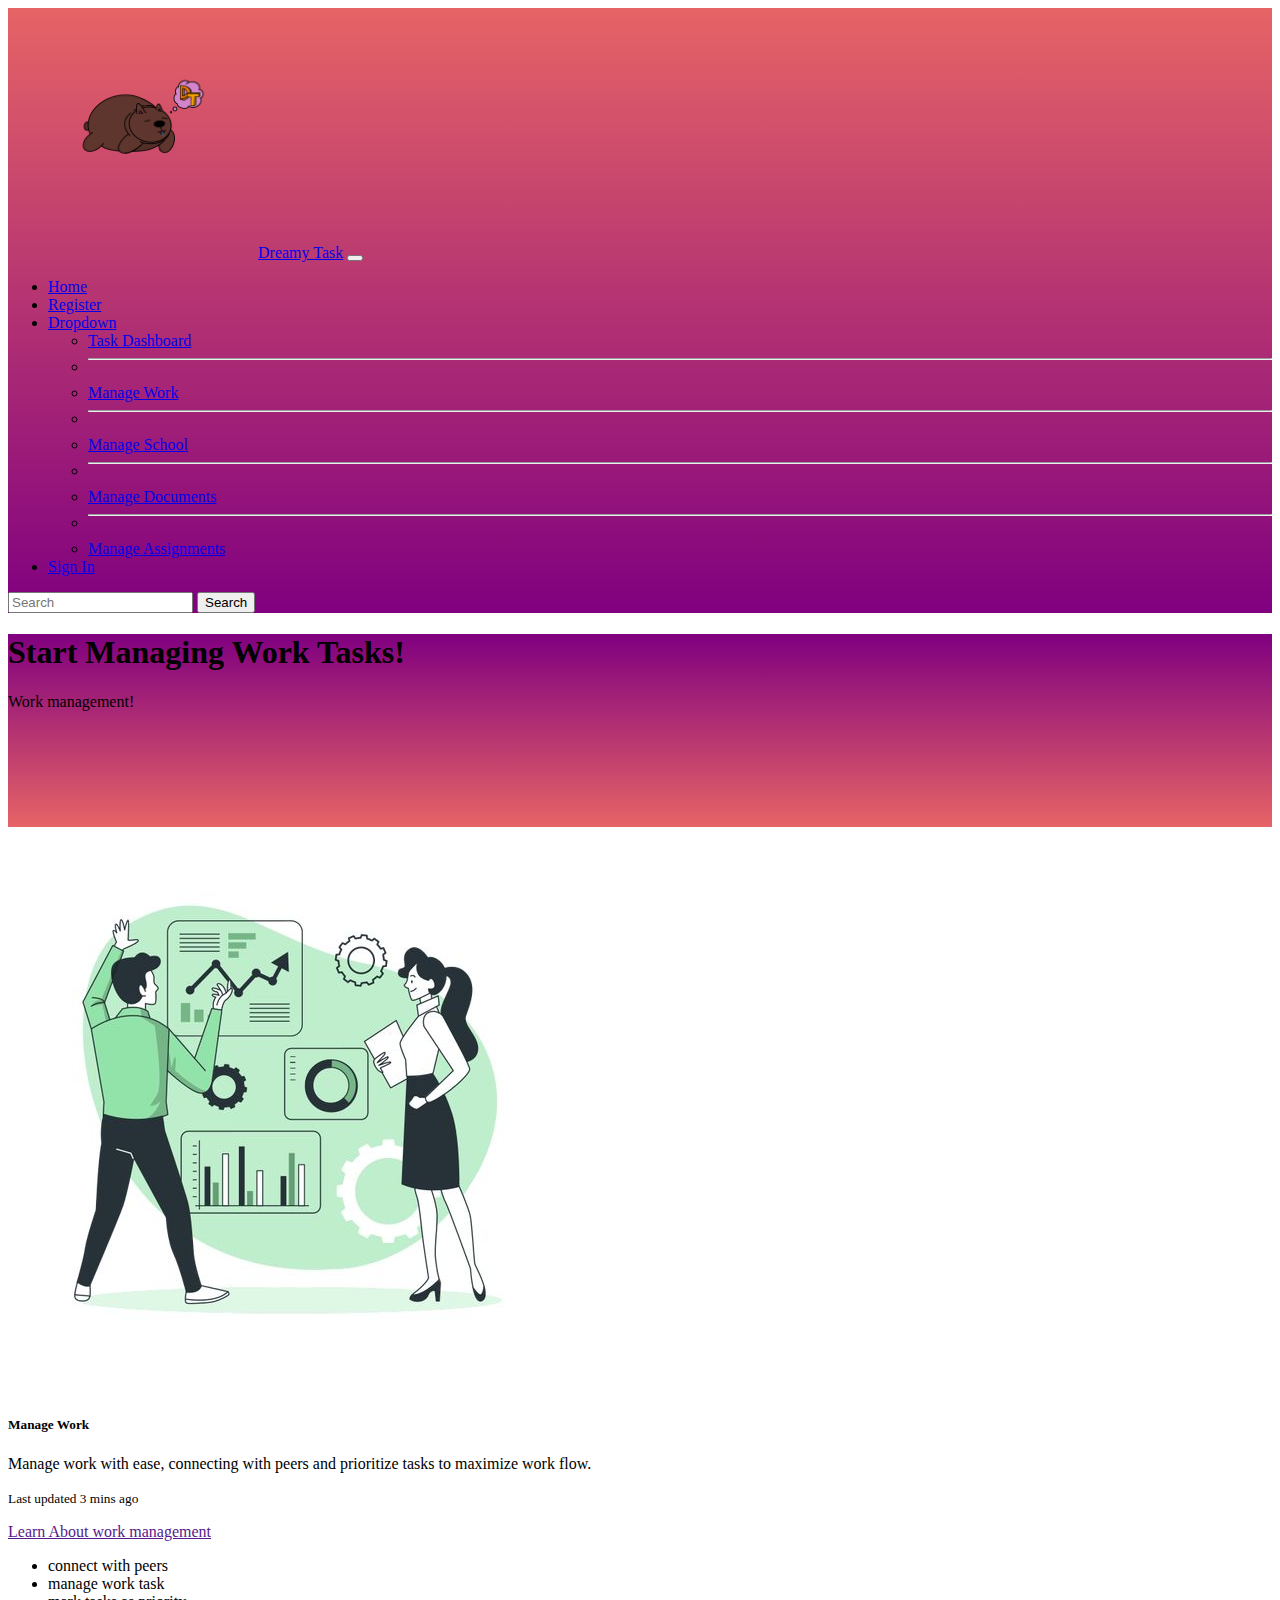
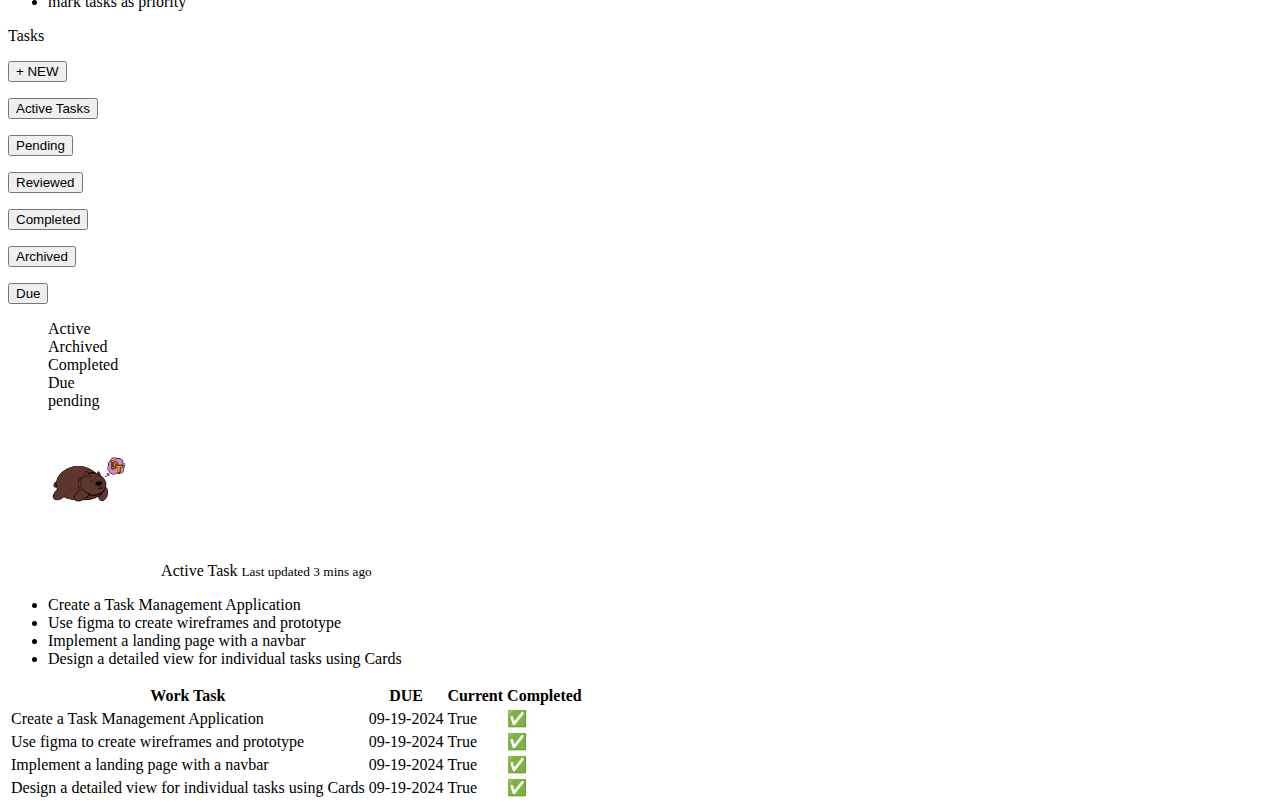
<file: work.html>
<!doctype html>
<html lang="en">
    <head>
        <title>manage work</title>
        <!-- Required meta tags -->
        <meta charset="utf-8" />
        <meta
            name="viewport"
            content="width=device-width, initial-scale=1, shrink-to-fit=no"
        />

        <!-- Bootstrap CSS v5.2.1 -->
        <link
            href="https://cdn.jsdelivr.net/npm/bootstrap@5.3.2/dist/css/bootstrap.min.css"
            rel="stylesheet"
            integrity="sha384-T3c6CoIi6uLrA9TneNEoa7RxnatzjcDSCmG1MXxSR1GAsXEV/Dwwykc2MPK8M2HN"
            crossorigin="anonymous"
        />
        <link rel="stylesheet" href="stylesheet.css">
    </head>

    <body>
        <header>
            <!-- Navbar --> 
            <nav class="navbar navbar-expand-lg navbar-dark bg-dark">
              <div class="container">
                <a class="navbar-brand text-primary" href="#" src="logo.png"><img class="logo" src="bear_logo.png" alt="logo" width="250" height="250">Dreamy Task</a>
                <button class="navbar-toggler" type="button" data-bs-toggle="collapse" data-bs-target="#navbarSupportedContent" aria-controls="navbarSupportedContent" aria-expanded="false" aria-label="Toggle navigation">
                  <span class="navbar-toggler-icon"></span>
                </button>
                <div class="collapse navbar-collapse" id="navbarSupportedContent">
                  <ul class="navbar-nav me-auto mb-2 mb-lg-0">
                    <li class="nav-item">
                      <a class="nav-link active" aria-current="page" href="index.html">Home</a>
                    </li>
                    <li class="nav-item">
                      <a class="nav-link" href="signup.html" target="_blank">Register</a>
                    </li>
                    <!-- Ask about activating dropdown? -->
                    <li class="nav-item dropdown">
                      <a class="nav-link btn btn-primary dropdown-toggle" href="#" id="navbarDropdown" role="button" data-bs-toggle="dropdown" aria-expanded="true">
                        Dropdown
                      </a>
                      <!-- Added dropdown-item-text shows items-->
                      <ul class="dropdown-menu" aria-labelledby="navbarDropdown">
                        <li><a class="dashboard page" href="dashboard.html" target="_blank">Task Dashboard</a></li>
                        <li><hr class="dropdown-divider"></li>
                        <li><a class="work page" href="work.html" target="_blank">Manage Work</a></li>
                        <li><hr class="dropdown-divider"></li>
                        <li><a class="School page" href="school.html" target="_blank">Manage School</a></li>
                        <li><hr class="dropdown-divider"></li>
                        <li><a class="docs page" href="docs.html" target="_blank">Manage Documents</a></li>
                        <li><hr class="dropdown-divider"></li>
                        <li><a class="Asgmt page" href="asgmt.html" target="_blank">Manage Assignments</a></li>
                      </ul>
                    </li>
                    <li class="nav-item">
                      <a class="nav-link" href="signin.html" tabindex="-1" aria-disabled="true">Sign In</a>
                    </li>
                  </ul>
                  <form class="d-flex">
                    <input class="form-control me-2" type="search" placeholder="Search" aria-label="Search">
                    <button class="btn btn-outline-success" type="submit">Search</button>
                  </form>
                </div>
              </div>
            </nav>
               <!-- jumbotron -->
          <div class="jumbotron jumbotron-fluid bg-dark text-light text-center">
            <div class="container">
              <h1 class="display-4">Start Managing Work Tasks!</h1>
              <p class="lead">Work management!</p>
            </div>
          </div>
        </header>
        <main>
          <!-- Card -->
          <div class="card-group">
            <div class="card">
              <img src="work.jpg" class="image" alt="work image">
              <div class="card-body">
                <h5 class="card-title">Manage Work</h5>
                <p class="card-text">Manage work with ease, connecting with peers and prioritize tasks to maximize work flow. </p>
                <p class="card-text"><small class="text-muted">Last updated 3 mins ago</small></p>
                <a href="" target="_blank" class="btn btn-primary">Learn About work management</a>
                <!-- Ask about giving buttons active reactions -->
                <!-- Button Active hover-->
                <style>
                  .btn-primary:hover {
                     /* background-color: #964707;
                      border-color: #004085; */
                      box-shadow: 0 4px 8px rgba(0, 0, 0, 0.2);
                      transform: scale(1.1);
                      transition: all 0.2s;
                  }
                  </style>
                <ul class="list-group list-group-flush">
                  <li class="list-group-item">connect with peers</li>
                  <li class="list-group-item">manage work task</li>
                  <li class="list-group-item">mark tasks as priority</li>
                </ul>
              </div>
               <!-- new container 🤡 -->
          <div class="container-fluid text-light">
            <div class="row">
                <!-- inline with d-flex ADD SPACE! -->
                 <!-- <div class="col">Tasks</div> -->
              <div class="d-flex col-sm-10 bg-danger flex-wrap  align-items-baseline justify-content-evenly align-content-center">
                <!-- New Task Buttons -->
                 <!-- command D selects similar items -->
                  <!-- hold down option to create multiple cursors -->
                 <p>Tasks</p>
                <p class="bg-danger"><input class="btn btn-primary w-auto" type="submit" value="+ NEW"></p>
                <p class="bg-danger"><input class="btn btn-primary w-auto" type="submit" value="Active Tasks"></p>
                <p class="bg-danger"><input class="btn btn-primary w-auto" type="submit" value="Pending"></p>
                <p class="bg-danger"><input class="btn btn-primary w-auto" type="submit" value="Reviewed"></p>
                <p class="bg-danger"><input class="btn btn-primary w-auto" type="submit" value="Completed"></p>
                <p class="bg-danger"><input class="btn btn-primary w-auto" type="submit" value="Archived"></p>
                <p class="bg-danger"><input class="btn btn-primary w-auto" type="submit" value="Due"></p>
              </div>
              <div class="col-sm-2 bg-dark">
                <ul>
                    <div>
                        <span class="badge rounded-pill bg-primary">Active</span>
                    </div>
                    <div>
                        <span class="badge rounded-pill bg-secondary">Archived</span>
                    </div>
                    <div>
                        <span class="badge rounded-pill bg-success">Completed</span>
                    </div>
                    <div>
                        <span class="badge rounded-pill bg-danger">Due</span>
                    </div>
                    <div>
                        <span class="badge rounded-pill bg-warning">pending</span>
                    </div>
                </ul>
              </div>
              <div class="col-sm bg-primary">
                <div>
                    <img class="logo" src="bear_logo.png" alt="logo" width="150" height="150">
                    Active Task
                    <small class="text-muted">Last updated 3 mins ago</small>
                    <div>
                        <ul>
                            <li>Create a Task Management Application</li>
                            <li>Use figma to create wireframes and prototype</li>
                            <li>Implement a landing page with a navbar</li>
                            <li>Design a detailed view for individual tasks using Cards</li>
                        </ul>
                    </div>
                </div>
              </div>
            </div>
          </div>
          <div>
                <!-- table-responsive - adds scroll bar so user can scroll to see entire table 
      contents if not visible -->
      <div class="table-responsive-md">
        <!-- table-striped - alternating color scheme -->
        <!-- table-dark makes table dark --> 
        <!-- table-hover provides visible feedback that row is 'selected' when hovered over -->
        <table class="table table-striped table-success table-bordered table-hover table-striped-columns">
          <tr class="table-success text-center">
            <th>Work Task</th>
            <th>DUE</th>
            <th>Current</th>
            <th>Completed</th>
          </tr>
          <tr>
            <td>Create a Task Management Application</td>
            <td>09-19-2024</td>
            <td>True</td>
            <td>✅</td>
          </tr>
          <tr>
            <td>Use figma to create wireframes and prototype</td>
            <td>09-19-2024</td>
            <td>True</td>
            <td>✅</td>
          </tr>
          <tr>
            <td>Implement a landing page with a navbar</td>
            <td>09-19-2024</td>
            <td>True</td>
            <td>✅</td>
          </tr>
          <tr>
            <td>Design a detailed view for individual tasks using Cards</td>
            <td>09-19-2024</td>
            <td>True</td>
            <td>✅</td>
          </tr>
        </table>
      </div>

            </div>
        </main>
        <footer>
            <!-- place footer here -->
        </footer>
        <!-- Bootstrap JavaScript Libraries -->
        <script
            src="https://cdn.jsdelivr.net/npm/@popperjs/core@2.11.8/dist/umd/popper.min.js"
            integrity="sha384-I7E8VVD/ismYTF4hNIPjVp/Zjvgyol6VFvRkX/vR+Vc4jQkC+hVqc2pM8ODewa9r"
            crossorigin="anonymous"
        ></script>

        <script
            src="https://cdn.jsdelivr.net/npm/bootstrap@5.3.2/dist/js/bootstrap.min.js"
            integrity="sha384-BBtl+eGJRgqQAUMxJ7pMwbEyER4l1g+O15P+16Ep7Q9Q+zqX6gSbd85u4mG4QzX+"
            crossorigin="anonymous"
        ></script>
    </body>
</html>
</file>
<file: stylesheet.css>
/*.bear {
    padding-bottom: 1000px;
    margin-bottom: 100px;
} */

.navbar {
    font-family: fantasy;
    background-image: linear-gradient(#e66465,purple);
}

.logo {
    transform: translateY(-30px);
}

.text_logo {
    justify-content: center;
    transform: rotateX(-2000px);
    transform: rotateY(-2000px);
}

.sidebar {
    background-image: linear-gradient(#e66465, #9198e5);
}

.bear {
    transform: translateY(px);
}

@keyframes snoring {
    0% { transform: scale(1);}
    50% { transform: scale(1.1);}
    100% { transform: scale(1);}
  }

.snoring{
    animation: snoring 3s infinite ease-out;
    transition: .3;
    transform: rotateY(200px);

}

.jumbotron {
    padding-bottom: 100px;
    font-family: z;
    background-image: linear-gradient(purple,#e66465);
}

.bg_gradient {
    background-image: linear-gradient(rgb(49, 5, 209),purple,pink);
}

@keyframes motion {
    0% { transform: scale(1);}
    50% { transform: scale(1.1);}
    100% { transform: scale(1);}
}

.text_logo {
    animation: 3s infinite ease-out;
    transition: .3;
    transform: rotateX(200px);
}

.jumbotron2 {
    padding-top: 100px;
    padding-bottom: 100px;
    font-family: z;
    background-image: linear-gradient(purple,#e66465);
}

/* Registration Form */
.gradient-custom-3 {
    /* fallback for old browsers */
    background: #84fab0;
    
    /* Chrome 10-25, Safari 5.1-6 */
    background: -webkit-linear-gradient(to right, rgba(132, 250, 176, 0.5), rgba(143, 211, 244, 0.5));
    
    /* W3C, IE 10+/ Edge, Firefox 16+, Chrome 26+, Opera 12+, Safari 7+ */
    background: linear-gradient(to right, rgba(132, 250, 176, 0.5), rgba(143, 211, 244, 0.5))
    }
    .gradient-custom-4 {
    /* fallback for old browsers */
    background: #84fab0;
    
    /* Chrome 10-25, Safari 5.1-6 */
    background: -webkit-linear-gradient(to right, rgba(132, 250, 176, 1), rgba(143, 211, 244, 1));
    
    /* W3C, IE 10+/ Edge, Firefox 16+, Chrome 26+, Opera 12+, Safari 7+ */
    background: linear-gradient(to right, rgba(132, 250, 176, 1), rgba(143, 211, 244, 1))
}

.text-uppercase {
    font-family: z;
}
</file>
